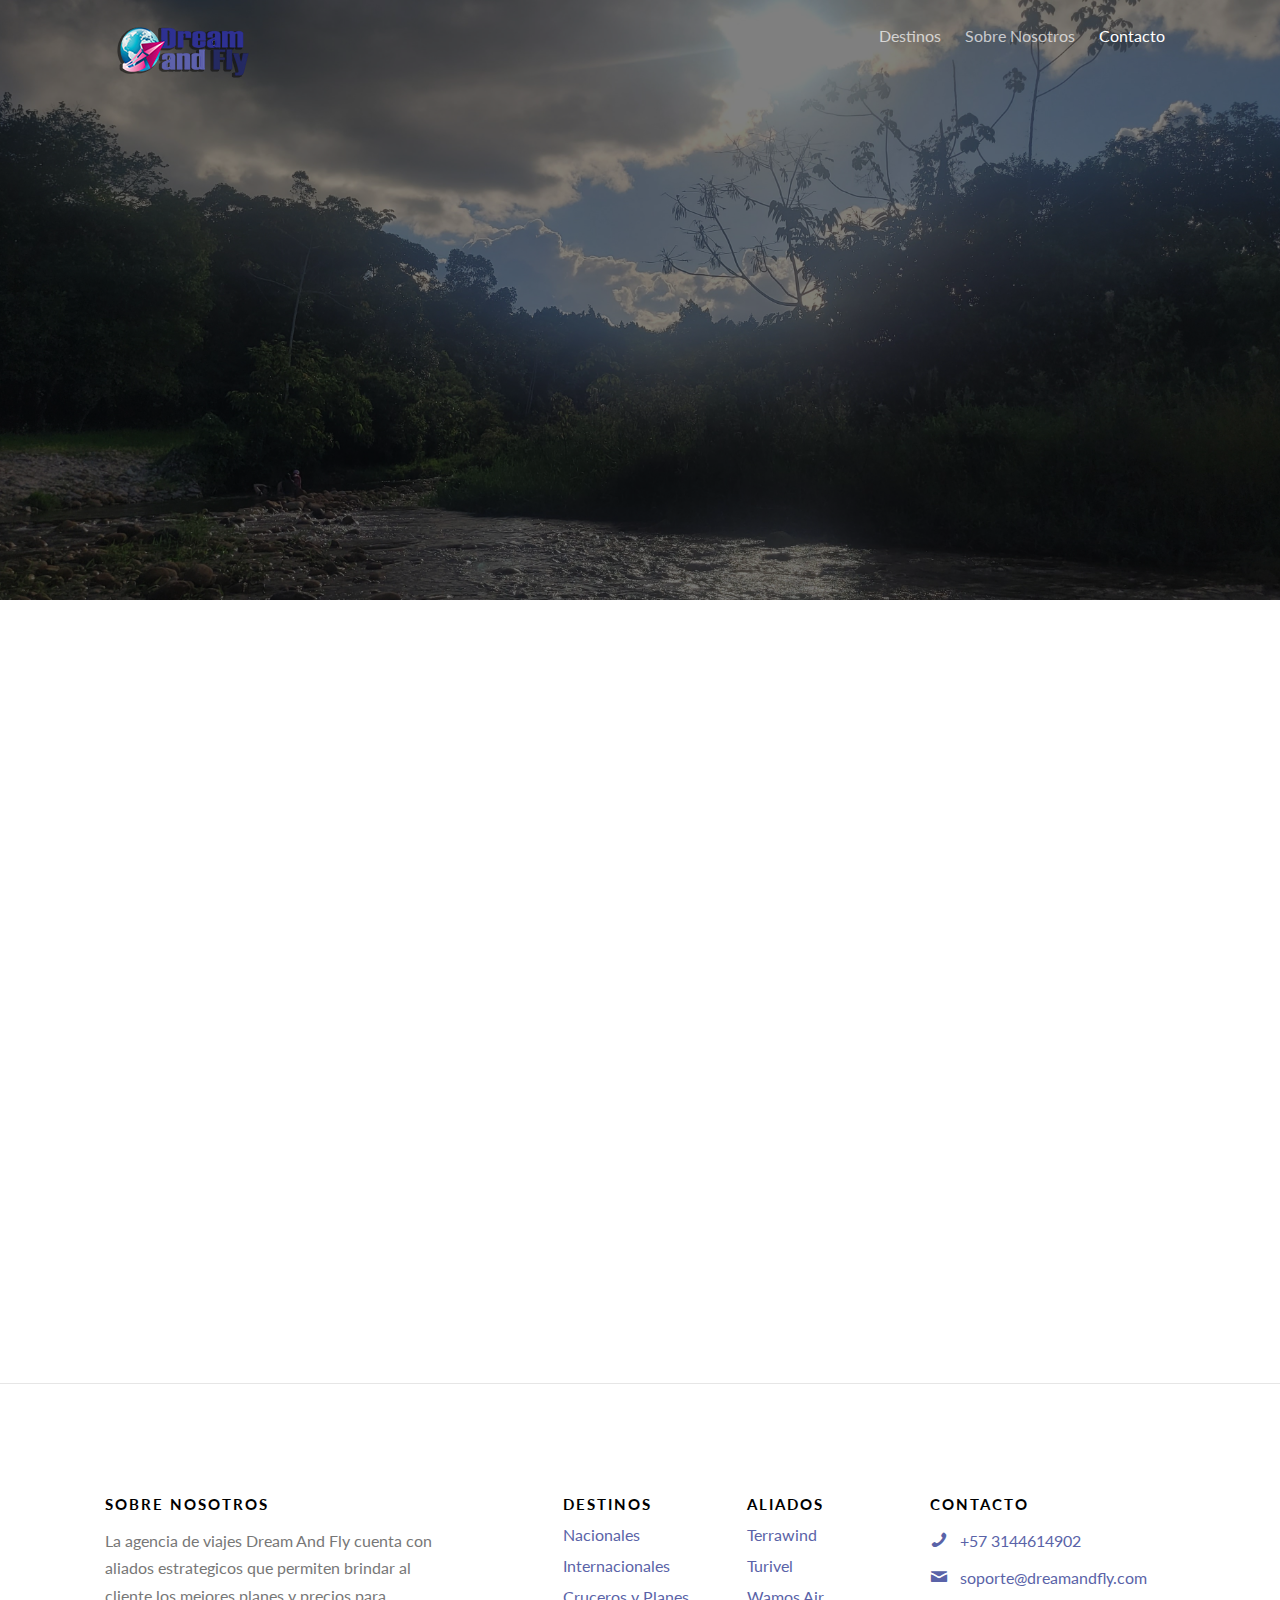
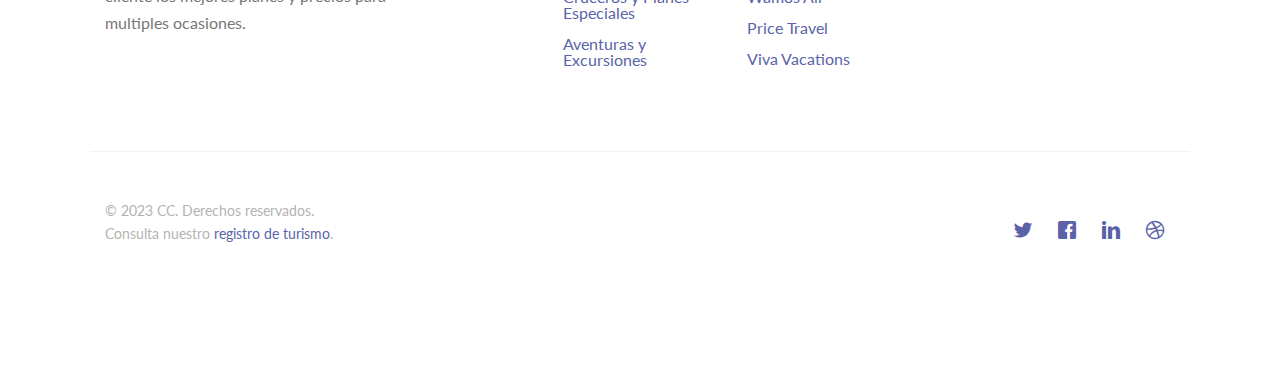
<file: contact.html>
<!DOCTYPE HTML>
<html>

<head>
	<meta charset="utf-8">
	<meta http-equiv="X-UA-Compatible" content="IE=edge">
	<title>Dream And Fly &mdash; Contactanos</title>
	<meta name="viewport" content="width=device-width, initial-scale=1">
	<meta name="description" content="Formulario de contacto Dream And Fly" />
	<meta name="keywords"
		content="contacto, agencia de viajes, viajes, cruceros, tour, fly, nacionales, internacionales, promociones viajes, viajeros, aventura" />
	<meta name="author" content="Dream and Fly" />

	<!-- Facebook and Twitter integration -->
	<meta property="og:title" content="" />
	<meta property="og:image" content="" />
	<meta property="og:url" content="" />
	<meta property="og:site_name" content="" />
	<meta property="og:description" content="" />
	<meta name="twitter:title" content="" />
	<meta name="twitter:image" content="" />
	<meta name="twitter:url" content="" />
	<meta name="twitter:card" content="" />

	<link href="https://fonts.googleapis.com/css?family=Lato:300,400,700" rel="stylesheet">

	<!-- Animate.css -->
	<link rel="stylesheet" href="css/animate.css">
	<!-- Icomoon Icon Fonts-->
	<link rel="stylesheet" href="css/icomoon.css">
	<!-- Themify Icons-->
	<link rel="stylesheet" href="css/themify-icons.css">
	<!-- Bootstrap  -->
	<link rel="stylesheet" href="css/bootstrap.css">

	<!-- Magnific Popup -->
	<link rel="stylesheet" href="css/magnific-popup.css">

	<!-- Magnific Popup -->
	<link rel="stylesheet" href="css/bootstrap-datepicker.min.css">

	<!-- Owl Carousel  -->
	<link rel="stylesheet" href="css/owl.carousel.min.css">
	<link rel="stylesheet" href="css/owl.theme.default.min.css">

	<!-- Theme style  -->
	<link rel="stylesheet" href="css/style.css">

	<!-- Modernizr JS -->
	<script src="js/modernizr-2.6.2.min.js"></script>
	<!-- FOR IE9 below -->
	<!--[if lt IE 9]>
	<script src="js/respond.min.js"></script>
	<![endif]-->

</head>

<body>

	<div class="gtco-loader"></div>

	<div id="page">


		<!-- <div class="page-inner"> -->
		<nav class="gtco-nav" role="navigation">
			<div class="gtco-container">

				<div class="row">
					<div class="col-sm-4 col-xs-12">
						<div id="gtco-logo"><a href="index.html"><img class="header-logo" src="images/logo.png"></a>
						</div>
					</div>
					<div class="col-xs-8 text-right menu-1">
						<ul>
							<li class="has-dropdown">
								<a href="destination.html">Destinos</a>
								<ul class="dropdown">
									<li><a href="national.html">Nacionales</a></li>
									<li><a href="international.html">Internacionales</a></li>
									<li><a href="cruise.html">Cruceros y Planes Especiales</a></li>
									<li><a href="adventure.html">Aventura y Excursiones</a></li>
								</ul>
							</li>
							<li><a href="about.html">Sobre Nosotros</a></li>
							<li class="active"><a href="contact.html">Contacto</a></li>
						</ul>
					</div>
				</div>

			</div>
		</nav>

		<header id="gtco-header" class="gtco-cover gtco-cover-sm" role="banner"
			style="background-image: url(images/header/contactbanner.jpg)">
			<div class="overlay"></div>
			<div class="gtco-container">
				<div class="row">
					<div class="col-md-12 col-md-offset-0 text-left">
						<div class="row row-mt-15em">

							<div class="col-md-7 mt-text animate-box" data-animate-effect="fadeInUp">
								<span class="intro-text-small">Estamos para ayudarte</span>
								<h1>Ponte en Contacto</h1>
							</div>

						</div>

					</div>
				</div>
			</div>
		</header>


		<div class="gtco-section border-bottom">
			<div class="gtco-container">
				<div class="row">
					<div class="col-md-12">
						<div class="col-md-6 animate-box">
							<h3>Formulario de Contacto</h3>
							<form action="https://formsubmit.co/cesar.acb98@gmail.com" method="POST">
								<!-- Honeypot -->
								<input type="text" name="_honey" style="display: none;">
								<!-- Disable Captcha -->
								<input type="hidden" name="_captcha" value="false">


								<div class="row form-group">
									<div class="col-md-12">
										<label class="sr-only" for="name">Nombre</label>
										<input type="text" id="name" class="form-control" placeholder="Tu nombre"
											name="Nombre">
									</div>

								</div>

								<div class="row form-group">
									<div class="col-md-12">
										<label class="sr-only" for="email">Correo</label>
										<input type="email" id="email" class="form-control"
											placeholder="Tu direccion de correo" name="Correo" required>
									</div>
								</div>

								<div class="row form-group">
									<div class="col-md-12">
										<label class="sr-only" for="subject">Asunto</label>
										<input type="text" id="subject" class="form-control"
											placeholder="Asunto del mensaje" name="Asunto" required>
									</div>
								</div>

								<div class="row form-group">
									<div class="col-md-12">
										<label class="sr-only" for="message">Mensaje</label>
										<textarea name="message" id="message" cols="30" rows="10" class="form-control"
											placeholder="Escribenos algo!" name="Mensaje" required></textarea>
									</div>
								</div>
								<div class="form-group">
									<input type="submit" value="Enviar Mensaje" class="btn btn-primary">
								</div>

							</form>
						</div>
						<div class="col-md-5 col-md-push-1 animate-box">

							<div class="gtco-contact-info">
								<h3>Informacion de Contacto</h3>
								<ul>
									<li class="address">Avenida Norte 47 A40, <br> CC Centro Norte Local 20 - Tunja</li>
									<li class="phone"><a href="tel://1234567920">+57 3144614902</a></li>
									<li class="email"><a href="mailto:info@yoursite.com">soporte@dreamandfly.com</a>
									</li>
								</ul>
							</div>


						</div>
					</div>
				</div>
			</div>
		</div>

		<footer id="gtco-footer" role="contentinfo">
			<div class="gtco-container">
				<div class="row row-p	b-md">

					<div class="col-md-4">
						<div class="gtco-widget">
							<h3>Sobre Nosotros</h3>
							<p>La agencia de viajes Dream And Fly cuenta con aliados estrategicos que permiten brindar
								al cliente los mejores planes y precios para multiples ocasiones.</p>
						</div>
					</div>

					<div class="col-md-2 col-md-push-1">
						<div class="gtco-widget">
							<h3>Destinos</h3>
							<ul class="gtco-footer-links">
								<li><a href="national.html">Nacionales</a></li>
								<li><a href="international.html">Internacionales</a></li>
								<li><a href="cruise.html">Cruceros y Planes Especiales</a></li>
								<li><a href="adventure.html">Aventuras y Excursiones</a></li>
							</ul>
						</div>
					</div>

					<div class="col-md-2 col-md-push-1">
						<div class="gtco-widget">
							<h3>Aliados</h3>
							<ul class="gtco-footer-links">
								<li><a href="#">Terrawind</a></li>
								<li><a href="#">Turivel</a></li>
								<li><a href="#">Wamos Air</a></li>
								<li><a href="#">Price Travel</a></li>
								<li><a href="#">Viva Vacations</a></li>
							</ul>
						</div>
					</div>

					<div class="col-md-3 col-md-push-1">
						<div class="gtco-widget">
							<h3>Contacto</h3>
							<ul class="gtco-quick-contact">
								<li><a href="#"><i class="icon-phone"></i> +57 3144614902</a></li>
								<li><a href="#"><i class="icon-mail2"></i> soporte@dreamandfly.com</a></li>
							</ul>
						</div>
					</div>

				</div>

				<div class="row copyright">
					<div class="col-md-12">
						<p class="pull-left">
							<small class="block">&copy; 2023 CC. Derechos reservados.</small>
							<small class="block">Consulta nuestro <a
									href="https://rnt.confecamaras.co/ver-detalle/38/601445/establecimientos"
									target="_blank">registro de turismo</a>.
						</p>
						<p class="pull-right">
						<ul class="gtco-social-icons pull-right">
							<li><a href="#"><i class="icon-twitter"></i></a></li>
							<li><a href="#"><i class="icon-facebook"></i></a></li>
							<li><a href="#"><i class="icon-linkedin"></i></a></li>
							<li><a href="#"><i class="icon-dribbble"></i></a></li>
						</ul>
						</p>
					</div>
				</div>

			</div>
		</footer>
		<!-- </div> -->

	</div>

	<div class="gototop js-top">
		<a href="#" class="js-gotop"><i class="icon-arrow-up"></i></a>
	</div>

	<!-- jQuery -->
	<script src="js/jquery.min.js"></script>
	<!-- jQuery Easing -->
	<script src="js/jquery.easing.1.3.js"></script>
	<!-- Bootstrap -->
	<script src="js/bootstrap.min.js"></script>
	<!-- Waypoints -->
	<script src="js/jquery.waypoints.min.js"></script>
	<!-- Carousel -->
	<script src="js/owl.carousel.min.js"></script>
	<!-- countTo -->
	<script src="js/jquery.countTo.js"></script>

	<!-- Stellar Parallax -->
	<script src="js/jquery.stellar.min.js"></script>

	<!-- Magnific Popup -->
	<script src="js/jquery.magnific-popup.min.js"></script>
	<script src="js/magnific-popup-options.js"></script>

	<!-- Datepicker -->
	<script src="js/bootstrap-datepicker.min.js"></script>


	<!-- Main -->
	<script src="js/main.js"></script>

</body>

</html>
</file>
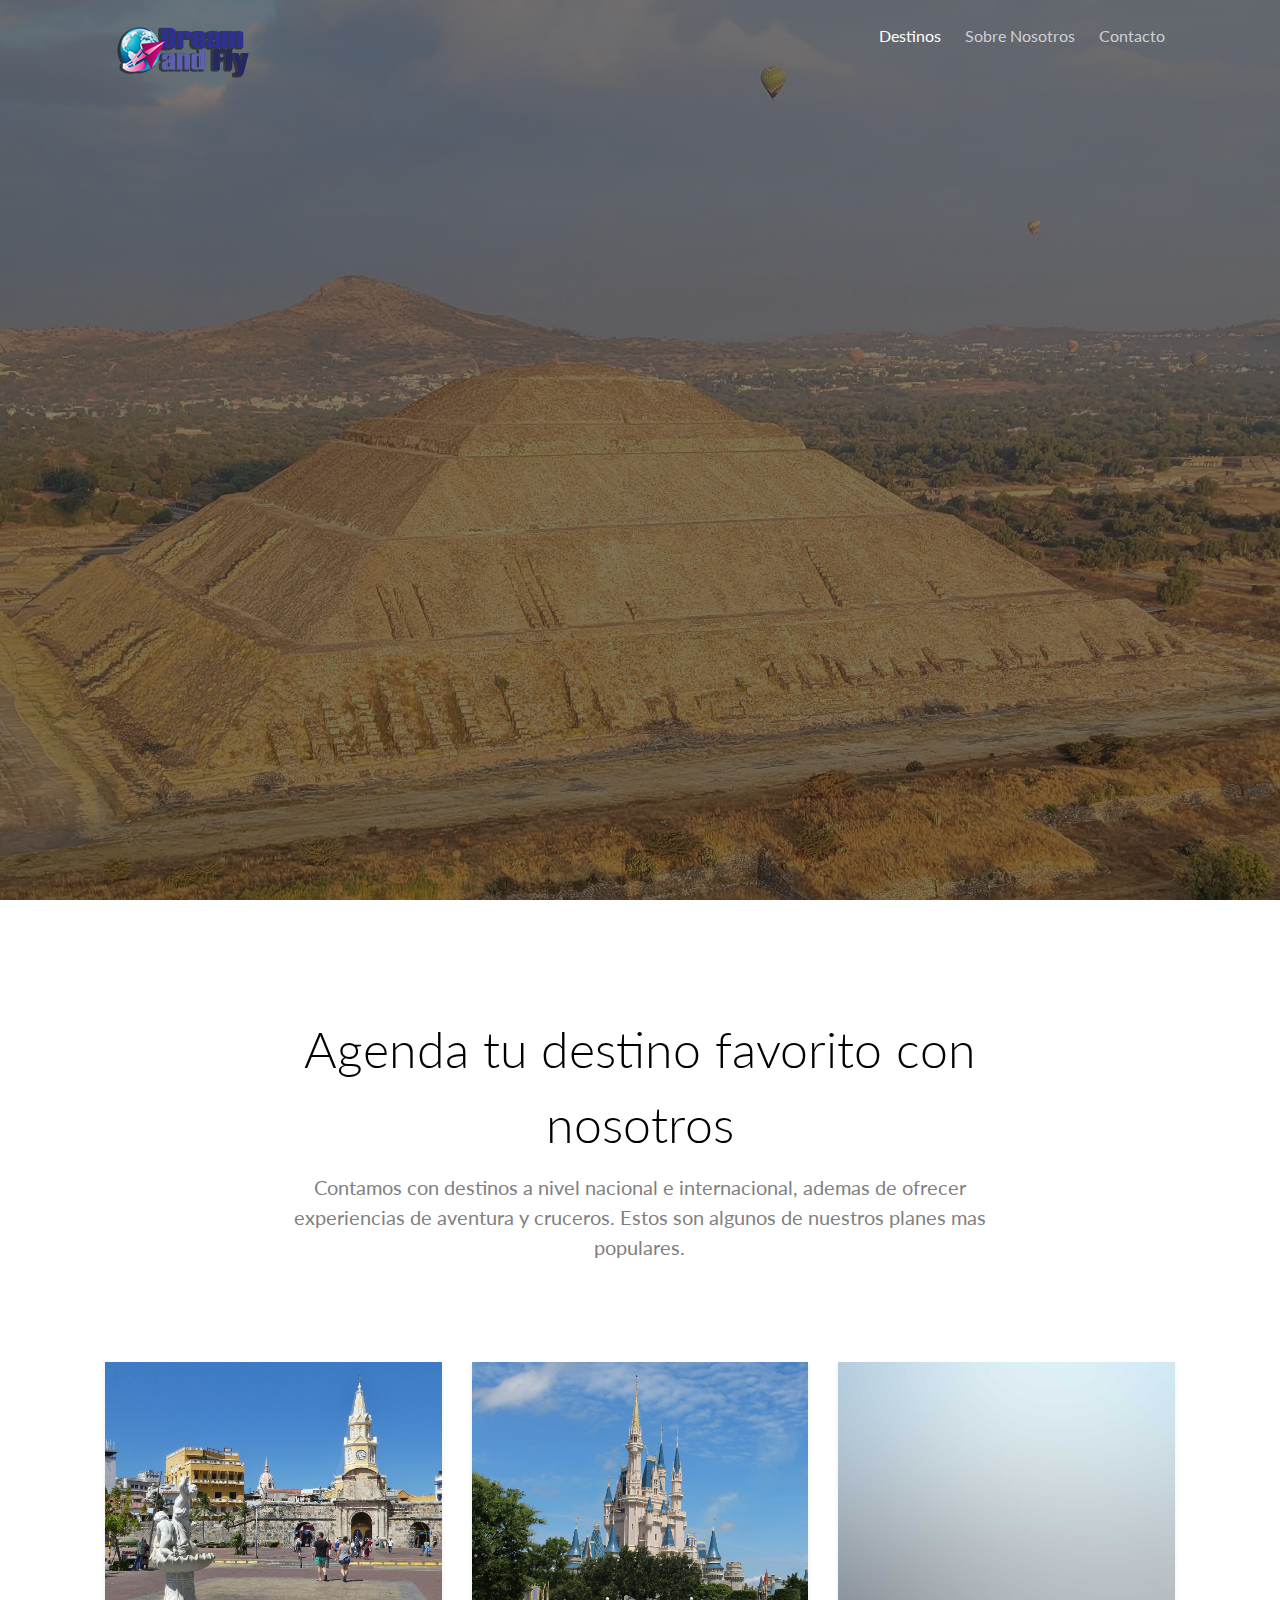
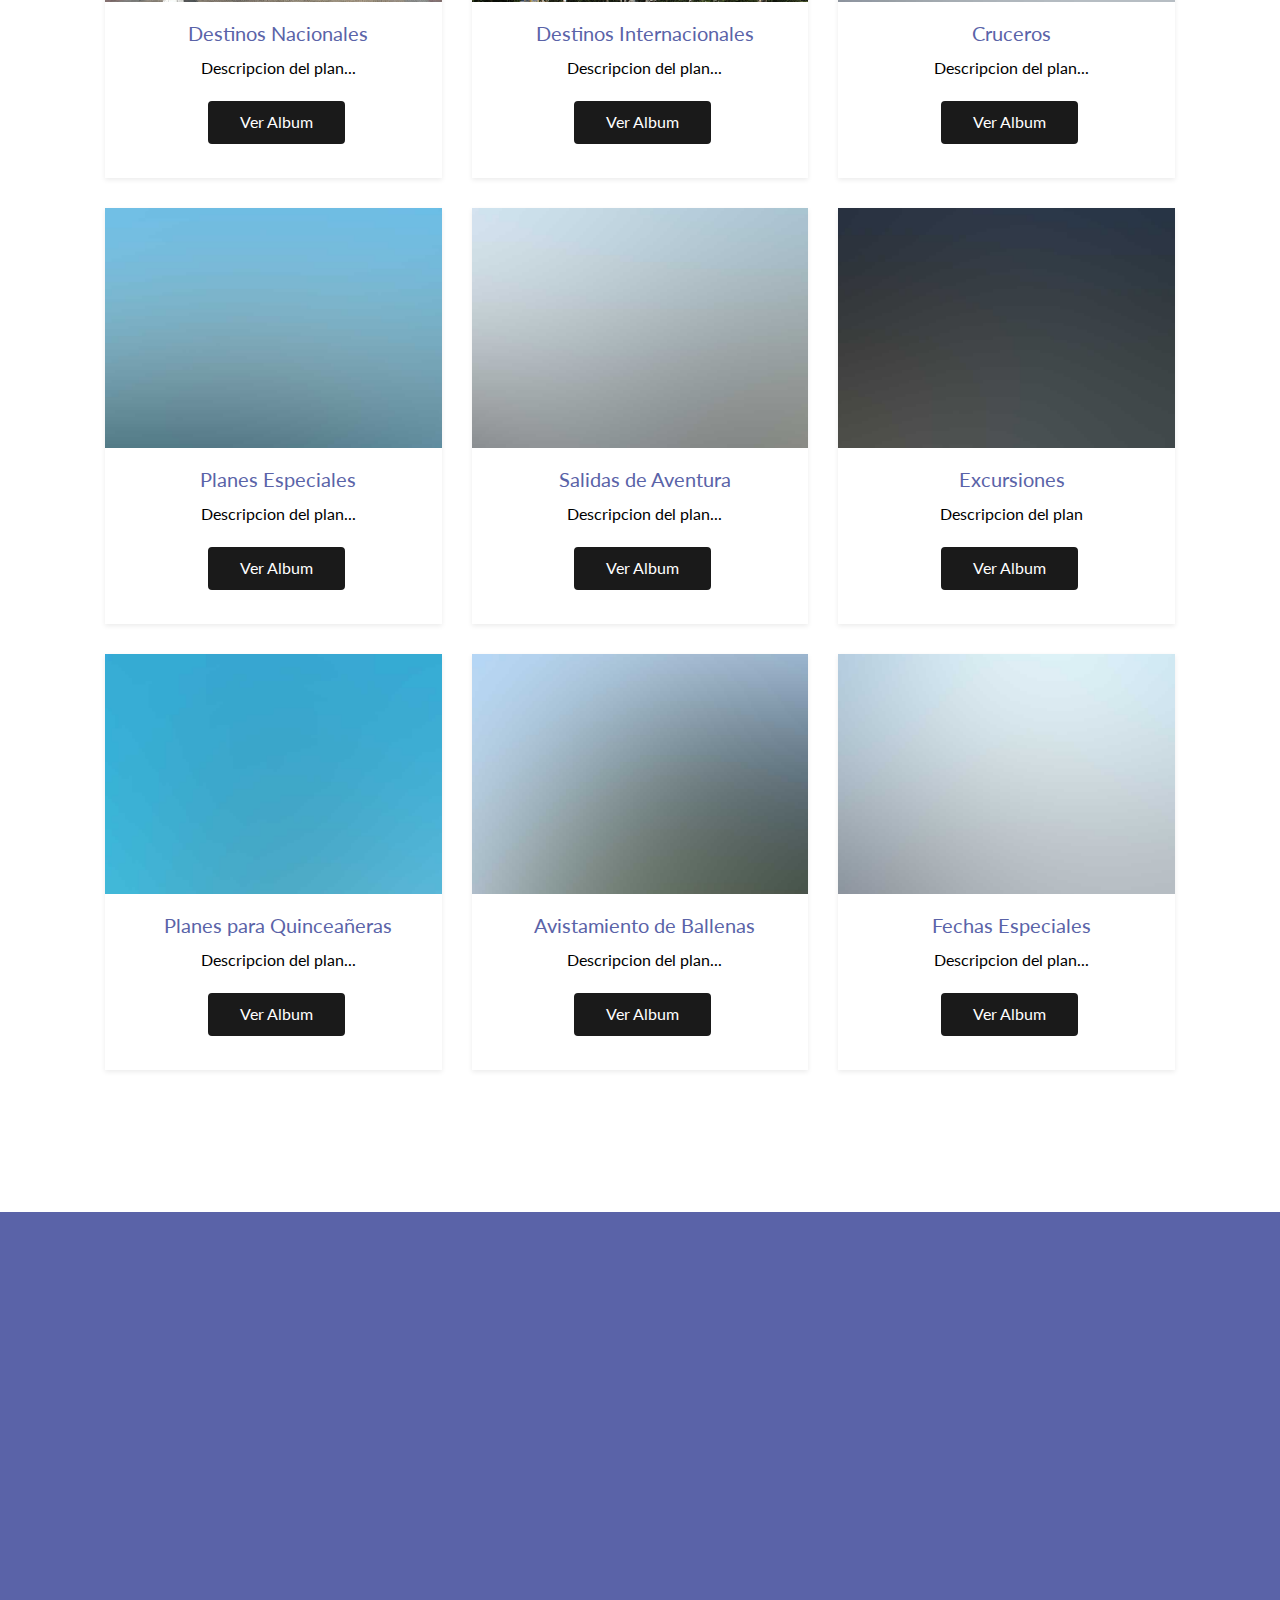
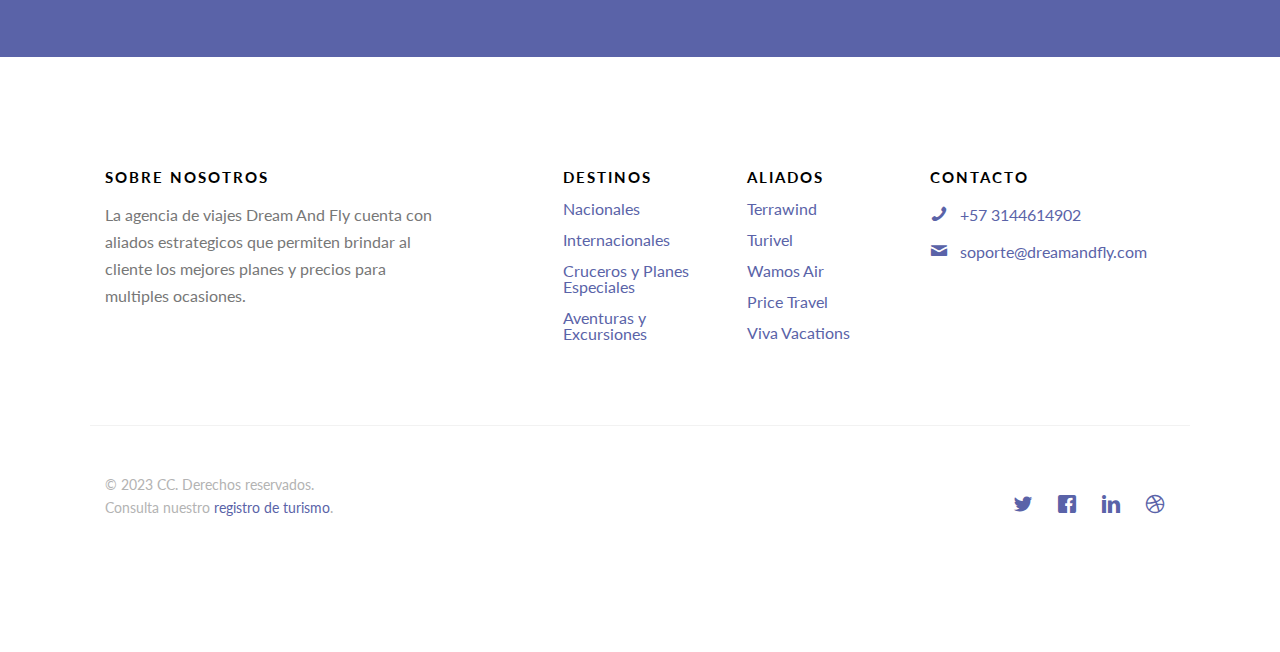
<file: destination.html>
<!DOCTYPE HTML>
<html>

<head>
	<meta charset="utf-8">
	<meta http-equiv="X-UA-Compatible" content="IE=edge">
	<title>Dream And Fly &mdash; Destinos</title>
	<meta name="viewport" content="width=device-width, initial-scale=1">
	<meta name="description" content="Destinos Dream And Fly" />
	<meta name="keywords"
		content="destinos, viajes, agencia, dream, turismo, internacional, nacional, cruceros, excursion, aventura" />
	<meta name="author" content="Dream And Fly" />

	<!-- Facebook and Twitter integration -->
	<meta property="og:title" content="" />
	<meta property="og:image" content="" />
	<meta property="og:url" content="" />
	<meta property="og:site_name" content="" />
	<meta property="og:description" content="" />
	<meta name="twitter:title" content="" />
	<meta name="twitter:image" content="" />
	<meta name="twitter:url" content="" />
	<meta name="twitter:card" content="" />

	<link href="https://fonts.googleapis.com/css?family=Lato:300,400,700" rel="stylesheet">

	<!-- Animate.css -->
	<link rel="stylesheet" href="css/animate.css">
	<!-- Icomoon Icon Fonts-->
	<link rel="stylesheet" href="css/icomoon.css">
	<!-- Themify Icons-->
	<link rel="stylesheet" href="css/themify-icons.css">
	<!-- Bootstrap  -->
	<link rel="stylesheet" href="css/bootstrap.css">

	<!-- Magnific Popup -->
	<link rel="stylesheet" href="css/magnific-popup.css">

	<!-- Magnific Popup -->
	<link rel="stylesheet" href="css/bootstrap-datepicker.min.css">

	<!-- Owl Carousel  -->
	<link rel="stylesheet" href="css/owl.carousel.min.css">
	<link rel="stylesheet" href="css/owl.theme.default.min.css">

	<!-- Theme style  -->
	<link rel="stylesheet" href="css/style.css">

	<!-- Modernizr JS -->
	<script src="js/modernizr-2.6.2.min.js"></script>
	<!-- FOR IE9 below -->
	<!--[if lt IE 9]>
	<script src="js/respond.min.js"></script>
	<![endif]-->

</head>

<body>

	<div class="gtco-loader"></div>

	<div id="page">


		<!-- <div class="page-inner"> -->
		<nav class="gtco-nav" role="navigation">
			<div class="gtco-container">

				<div class="row">
					<div class="col-sm-4 col-xs-12">
						<div id="gtco-logo"><a href="index.html"><img class="header-logo" src="images/logo.png"></a>
						</div>
					</div>
					<div class="col-xs-8 text-right menu-1">
						<ul>
							<li class="has-dropdown active">
								<a href="destination.html">Destinos</a>
								<ul class="dropdown">
									<li><a href="national.html">Nacionales</a></li>
									<li><a href="international.html">Internacionales</a></li>
									<li><a href="cruise.html">Cruceros y Planes Especiales</a></li>
									<li><a href="adventure.html">Aventura y Excursiones</a></li>
								</ul>
							</li>
							<li><a href="about.html">Sobre Nosotros</a></li>
							<li><a href="contact.html">Contacto</a></li>
						</ul>
					</div>
				</div>

			</div>
		</nav>

		<header id="gtco-header" class="gtco-cover gtco-cover-md" role="banner"
			style="background-image: url(images/header/destinationbanner.jpg)">
			<div class="overlay"></div>
			<div class="gtco-container">
				<div class="row">
					<div class="col-md-12 col-md-offset-0 text-left">


						<div class="row row-mt-15em">
							<div class="col-md-7 mt-text animate-box" data-animate-effect="fadeInUp">
								<h1>Destinos y Planes</h1>
							</div>
							<div class="col-md-4 col-md-push-1 animate-box" data-animate-effect="fadeInRight">
								<div class="form-wrap">
									<div class="tab">

										<div class="tab-content">
											<div class="tab-content-inner active" data-content="signup">
												<h3>Agenda tu viaje con nosotros</h3>
												<form action="https://formsubmit.co/cesar.acb98@gmail.com"
													method="POST">
													<!-- Honeypot -->
													<input type="text" name="_honey" style="display: none;">
													<!-- Disable Captcha -->
													<input type="hidden" name="_captcha" value="false">


													<div class="row form-group">
														<div class="col-md-12">
															<label for="fullname">Nombre</label>
															<input type="text" id="fullname" class="form-control"
																name="Nombre">
														</div>
													</div>
													<div class="row form-group">
														<div class="col-md-12">
															<label for="email">Correo</label>
															<input type="email" id="email" class="form-control"
																name="Correo" required>
														</div>
													</div>
													<div class="row form-group">
														<div class="col-md-12">
															<label for="activities">Destinos</label>
															<select name="Destino" id="activities" class="form-control">
																<option value="Nacionales">Nacionales</option>
																<option value="Internacionales">Internacionales</option>
																<option value="Cruceros">Cruceros</option>
																<option value="Planes Quinceañeras">Planes Quinceañeras
																</option>
																<option value="Salidas de Aventura">
																	Salidas de Aventura
																</option>
																<option value="Excursiones">Excursiones</option>
																<option value="Avistamiento de Ballenas">Avistamiento de
																	Ballenas</option>
																<option value="Fechas Especiales">Fechas Especiales
																</option>
															</select>
														</div>
													</div>

													<div class="row form-group">
														<div class="col-md-12">
															<label for="date-start">Fecha</label>
															<input type="text" id="date-start" class="form-control"
																name="Fecha">
														</div>
													</div>

													<div class="row form-group">
														<div class="col-md-12">
															<input type="submit" class="btn btn-primary btn-block"
																value="Enviar">
														</div>
													</div>
												</form>
											</div>


										</div>
									</div>
								</div>
							</div>
						</div>


					</div>
				</div>
			</div>
		</header>

		<div class="gtco-section">
			<div class="gtco-container">
				<div class="row">
					<div class="col-md-8 col-md-offset-2 text-center gtco-heading">
						<h2>Agenda tu destino favorito con nosotros</h2>
						<p>Contamos con destinos a nivel nacional e internacional, ademas de ofrecer experiencias de
							aventura y cruceros. Estos son algunos de nuestros planes mas populares.</p>
					</div>
				</div>

				<div class="row">

					<div class="col-lg-4 col-md-4 col-sm-6">
						<a href="images/main/cartagena.jpg" class="fh5co-card-item image-popup">
							<figure>
								<div class="overlay"><i class="ti-plus"></i></div>
								<img src="images/main/card/cartagena.jpg" alt="Image" class="img-responsive">
							</figure>
							<div class="fh5co-text">
								<h2>Destinos Nacionales</h2>
								<p>Descripcion del plan...</p>
								<p><span class="btn btn-primary">Ver Album</span></p>
							</div>
						</a>
					</div>
					<div class="col-lg-4 col-md-4 col-sm-6">
						<a href="images/main/florida.jpg" class="fh5co-card-item image-popup">
							<figure>
								<div class="overlay"><i class="ti-plus"></i></div>
								<img src="images/main/card/florida.jpg" alt="Image" class="img-responsive">
							</figure>
							<div class="fh5co-text">
								<h2>Destinos Internacionales</h2>
								<p>Descripcion del plan...</p>
								<p><span class="btn btn-primary">Ver Album</span></p>
							</div>
						</a>
					</div>
					<div class="col-lg-4 col-md-4 col-sm-6">
						<a href="images/img_3.jpg" class="fh5co-card-item image-popup">
							<figure>
								<div class="overlay"><i class="ti-plus"></i></div>
								<img src="images/img_3.jpg" alt="Image" class="img-responsive">
							</figure>
							<div class="fh5co-text">
								<h2>Cruceros</h2>
								<p>Descripcion del plan...</p>
								<p><span class="btn btn-primary">Ver Album</span></p>
							</div>
						</a>
					</div>


					<div class="col-lg-4 col-md-4 col-sm-6">
						<a href="images/img_4.jpg" class="fh5co-card-item image-popup">
							<figure>
								<div class="overlay"><i class="ti-plus"></i></div>
								<img src="images/img_4.jpg" alt="Image" class="img-responsive">
							</figure>
							<div class="fh5co-text">
								<h2>Planes Especiales</h2>
								<p>Descripcion del plan...</p>
								<p><span class="btn btn-primary">Ver Album</span></p>
							</div>
						</a>
					</div>

					<div class="col-lg-4 col-md-4 col-sm-6">
						<a href="images/img_5.jpg" class="fh5co-card-item image-popup">
							<figure>
								<div class="overlay"><i class="ti-plus"></i></div>
								<img src="images/img_5.jpg" alt="Image" class="img-responsive">
							</figure>
							<div class="fh5co-text">
								<h2>Salidas de Aventura</h2>
								<p>Descripcion del plan...</p>
								<p><span class="btn btn-primary">Ver Album</span></p>
							</div>
						</a>
					</div>

					<div class="col-lg-4 col-md-4 col-sm-6">
						<a href="images/img_6.jpg" class="fh5co-card-item image-popup">
							<figure>
								<div class="overlay"><i class="ti-plus"></i></div>
								<img src="images/img_6.jpg" alt="Image" class="img-responsive">
							</figure>
							<div class="fh5co-text">
								<h2>Excursiones</h2>
								<p>Descripcion del plan</p>
								<p><span class="btn btn-primary">Ver Album</span></p>
							</div>
						</a>
					</div>


					<div class="col-lg-4 col-md-4 col-sm-6">
						<a href="images/img_1.jpg" class="fh5co-card-item image-popup">
							<figure>
								<div class="overlay"><i class="ti-plus"></i></div>
								<img src="images/img_1.jpg" alt="Image" class="img-responsive">
							</figure>
							<div class="fh5co-text">
								<h2>Planes para Quinceañeras</h2>
								<p>Descripcion del plan...</p>
								<p><span class="btn btn-primary">Ver Album</span></p>
							</div>
						</a>
					</div>
					<div class="col-lg-4 col-md-4 col-sm-6">
						<a href="images/img_2.jpg" class="fh5co-card-item image-popup">
							<figure>
								<div class="overlay"><i class="ti-plus"></i></div>
								<img src="images/img_2.jpg" alt="Image" class="img-responsive">
							</figure>
							<div class="fh5co-text">
								<h2>Avistamiento de Ballenas</h2>
								<p>Descripcion del plan...</p>
								<p><span class="btn btn-primary">Ver Album</span></p>
							</div>
						</a>
					</div>
					<div class="col-lg-4 col-md-4 col-sm-6">
						<a href="images/img_3.jpg" class="fh5co-card-item image-popup">
							<figure>
								<div class="overlay"><i class="ti-plus"></i></div>
								<img src="images/img_3.jpg" alt="Image" class="img-responsive">
							</figure>
							<div class="fh5co-text">
								<h2>Fechas Especiales</h2>
								<p>Descripcion del plan...</p>
								<p><span class="btn btn-primary">Ver Album</span></p>
							</div>
						</a>
					</div>


				</div>

			</div>
		</div>
	</div>



	<div id="gtco-subscribe">
		<div class="gtco-container">
			<div class="row animate-box">
				<div class="col-md-8 col-md-offset-2 text-center gtco-heading">
					<h2>Noticias</h2>
					<p>Se el primero en conocer nuestras promociones y nuevos destinos.</p>
				</div>
			</div>
			<div class="row animate-box">
				<div class="col-md-8 col-md-offset-2">
					<form class="form-inline">
						<div class="col-md-6 col-sm-6">
							<div class="form-group">
								<label for="email" class="sr-only">Correo</label>
								<input type="email" class="form-control" id="email" placeholder="Tu correo">
							</div>
						</div>
						<div class="col-md-6 col-sm-6">
							<button type="submit" class="btn btn-default btn-block">Suscribirme</button>
						</div>
					</form>
				</div>
			</div>
		</div>
	</div>

	<footer id="gtco-footer" role="contentinfo">
		<div class="gtco-container">
			<div class="row row-p	b-md">

				<div class="col-md-4">
					<div class="gtco-widget">
						<h3>Sobre Nosotros</h3>
						<p>La agencia de viajes Dream And Fly cuenta con aliados estrategicos que permiten brindar
							al cliente los mejores planes y precios para multiples ocasiones.</p>
					</div>
				</div>

				<div class="col-md-2 col-md-push-1">
					<div class="gtco-widget">
						<h3>Destinos</h3>
						<ul class="gtco-footer-links">
							<li><a href="national.html">Nacionales</a></li>
							<li><a href="international.html">Internacionales</a></li>
							<li><a href="cruise.html">Cruceros y Planes Especiales</a></li>
							<li><a href="adventure.html">Aventuras y Excursiones</a></li>
						</ul>
					</div>
				</div>

				<div class="col-md-2 col-md-push-1">
					<div class="gtco-widget">
						<h3>Aliados</h3>
						<ul class="gtco-footer-links">
							<li><a href="#">Terrawind</a></li>
							<li><a href="#">Turivel</a></li>
							<li><a href="#">Wamos Air</a></li>
							<li><a href="#">Price Travel</a></li>
							<li><a href="#">Viva Vacations</a></li>
						</ul>
					</div>
				</div>

				<div class="col-md-3 col-md-push-1">
					<div class="gtco-widget">
						<h3>Contacto</h3>
						<ul class="gtco-quick-contact">
							<li><a href="#"><i class="icon-phone"></i> +57 3144614902</a></li>
							<li><a href="#"><i class="icon-mail2"></i> soporte@dreamandfly.com</a></li>
						</ul>
					</div>
				</div>

			</div>

			<div class="row copyright">
				<div class="col-md-12">
					<p class="pull-left">
						<small class="block">&copy; 2023 CC. Derechos reservados.</small>
						<small class="block">Consulta nuestro <a
								href="https://rnt.confecamaras.co/ver-detalle/38/601445/establecimientos"
								target="_blank">registro de turismo</a>.
					</p>
					<p class="pull-right">
					<ul class="gtco-social-icons pull-right">
						<li><a href="#"><i class="icon-twitter"></i></a></li>
						<li><a href="#"><i class="icon-facebook"></i></a></li>
						<li><a href="#"><i class="icon-linkedin"></i></a></li>
						<li><a href="#"><i class="icon-dribbble"></i></a></li>
					</ul>
					</p>
				</div>
			</div>

		</div>
	</footer>
	<!-- </div> -->

	</div>

	<div class="gototop js-top">
		<a href="#" class="js-gotop"><i class="icon-arrow-up"></i></a>
	</div>

	<!-- jQuery -->
	<script src="js/jquery.min.js"></script>
	<!-- jQuery Easing -->
	<script src="js/jquery.easing.1.3.js"></script>
	<!-- Bootstrap -->
	<script src="js/bootstrap.min.js"></script>
	<!-- Waypoints -->
	<script src="js/jquery.waypoints.min.js"></script>
	<!-- Carousel -->
	<script src="js/owl.carousel.min.js"></script>
	<!-- countTo -->
	<script src="js/jquery.countTo.js"></script>

	<!-- Stellar Parallax -->
	<script src="js/jquery.stellar.min.js"></script>

	<!-- Magnific Popup -->
	<script src="js/jquery.magnific-popup.min.js"></script>
	<script src="js/magnific-popup-options.js"></script>

	<!-- Datepicker -->
	<script src="js/bootstrap-datepicker.min.js"></script>


	<!-- Main -->
	<script src="js/main.js"></script>

</body>

</html>
</file>
<file: css/icomoon.css>
@font-face {
  font-family: 'icomoon';
  src:  url('../fonts/icomoon/icomoon.eot?6iuir');
  src:  url('../fonts/icomoon/icomoon.eot?6iuir#iefix') format('embedded-opentype'),
    url('../fonts/icomoon/icomoon.ttf?6iuir') format('truetype'),
    url('../fonts/icomoon/icomoon.woff?6iuir') format('woff'),
    url('../fonts/icomoon/icomoon.svg?6iuir#icomoon') format('svg');
  font-weight: normal;
  font-style: normal;
}

[class^="icon-"], [class*=" icon-"] {
  /* use !important to prevent issues with browser extensions that change fonts */
  font-family: 'icomoon' !important;
  speak: none;
  font-style: normal;
  font-weight: normal;
  font-variant: normal;
  text-transform: none;
  line-height: 1;

  /* Better Font Rendering =========== */
  -webkit-font-smoothing: antialiased;
  -moz-osx-font-smoothing: grayscale;
}

.icon-eye:before {
  content: "\e000";
}
.icon-paper-clip:before {
  content: "\e001";
}
.icon-mail:before {
  content: "\e002";
}
.icon-toggle:before {
  content: "\e003";
}
.icon-layout:before {
  content: "\e004";
}
.icon-link:before {
  content: "\e005";
}
.icon-bell:before {
  content: "\e006";
}
.icon-lock:before {
  content: "\e007";
}
.icon-unlock:before {
  content: "\e008";
}
.icon-ribbon:before {
  content: "\e009";
}
.icon-image:before {
  content: "\e010";
}
.icon-signal:before {
  content: "\e011";
}
.icon-target:before {
  content: "\e012";
}
.icon-clipboard:before {
  content: "\e013";
}
.icon-clock:before {
  content: "\e014";
}
.icon-watch:before {
  content: "\e015";
}
.icon-air-play:before {
  content: "\e016";
}
.icon-camera:before {
  content: "\e017";
}
.icon-video:before {
  content: "\e018";
}
.icon-disc:before {
  content: "\e019";
}
.icon-printer:before {
  content: "\e020";
}
.icon-monitor:before {
  content: "\e021";
}
.icon-server:before {
  content: "\e022";
}
.icon-cog:before {
  content: "\e023";
}
.icon-heart:before {
  content: "\e024";
}
.icon-paragraph:before {
  content: "\e025";
}
.icon-align-justify:before {
  content: "\e026";
}
.icon-align-left:before {
  content: "\e027";
}
.icon-align-center:before {
  content: "\e028";
}
.icon-align-right:before {
  content: "\e029";
}
.icon-book:before {
  content: "\e030";
}
.icon-layers:before {
  content: "\e031";
}
.icon-stack:before {
  content: "\e032";
}
.icon-stack-2:before {
  content: "\e033";
}
.icon-paper:before {
  content: "\e034";
}
.icon-paper-stack:before {
  content: "\e035";
}
.icon-search:before {
  content: "\e036";
}
.icon-zoom-in:before {
  content: "\e037";
}
.icon-zoom-out:before {
  content: "\e038";
}
.icon-reply:before {
  content: "\e039";
}
.icon-circle-plus:before {
  content: "\e040";
}
.icon-circle-minus:before {
  content: "\e041";
}
.icon-circle-check:before {
  content: "\e042";
}
.icon-circle-cross:before {
  content: "\e043";
}
.icon-square-plus:before {
  content: "\e044";
}
.icon-square-minus:before {
  content: "\e045";
}
.icon-square-check:before {
  content: "\e046";
}
.icon-square-cross:before {
  content: "\e047";
}
.icon-microphone:before {
  content: "\e048";
}
.icon-record:before {
  content: "\e049";
}
.icon-skip-back:before {
  content: "\e050";
}
.icon-rewind:before {
  content: "\e051";
}
.icon-play:before {
  content: "\e052";
}
.icon-pause:before {
  content: "\e053";
}
.icon-stop:before {
  content: "\e054";
}
.icon-fast-forward:before {
  content: "\e055";
}
.icon-skip-forward:before {
  content: "\e056";
}
.icon-shuffle:before {
  content: "\e057";
}
.icon-repeat:before {
  content: "\e058";
}
.icon-folder:before {
  content: "\e059";
}
.icon-umbrella:before {
  content: "\e060";
}
.icon-moon:before {
  content: "\e061";
}
.icon-thermometer:before {
  content: "\e062";
}
.icon-drop:before {
  content: "\e063";
}
.icon-sun:before {
  content: "\e064";
}
.icon-cloud:before {
  content: "\e065";
}
.icon-cloud-upload:before {
  content: "\e066";
}
.icon-cloud-download:before {
  content: "\e067";
}
.icon-upload:before {
  content: "\e068";
}
.icon-download:before {
  content: "\e069";
}
.icon-location:before {
  content: "\e070";
}
.icon-location-2:before {
  content: "\e071";
}
.icon-map:before {
  content: "\e072";
}
.icon-battery:before {
  content: "\e073";
}
.icon-head:before {
  content: "\e074";
}
.icon-briefcase:before {
  content: "\e075";
}
.icon-speech-bubble:before {
  content: "\e076";
}
.icon-anchor:before {
  content: "\e077";
}
.icon-globe:before {
  content: "\e078";
}
.icon-box:before {
  content: "\e079";
}
.icon-reload:before {
  content: "\e080";
}
.icon-share:before {
  content: "\e081";
}
.icon-marquee:before {
  content: "\e082";
}
.icon-marquee-plus:before {
  content: "\e083";
}
.icon-marquee-minus:before {
  content: "\e084";
}
.icon-tag:before {
  content: "\e085";
}
.icon-power:before {
  content: "\e086";
}
.icon-command:before {
  content: "\e087";
}
.icon-alt:before {
  content: "\e088";
}
.icon-esc:before {
  content: "\e089";
}
.icon-bar-graph:before {
  content: "\e090";
}
.icon-bar-graph-2:before {
  content: "\e091";
}
.icon-pie-graph:before {
  content: "\e092";
}
.icon-star:before {
  content: "\e093";
}
.icon-arrow-left:before {
  content: "\e094";
}
.icon-arrow-right:before {
  content: "\e095";
}
.icon-arrow-up:before {
  content: "\e096";
}
.icon-arrow-down:before {
  content: "\e097";
}
.icon-volume:before {
  content: "\e098";
}
.icon-mute:before {
  content: "\e099";
}
.icon-content-right:before {
  content: "\e100";
}
.icon-content-left:before {
  content: "\e101";
}
.icon-grid:before {
  content: "\e102";
}
.icon-grid-2:before {
  content: "\e103";
}
.icon-columns:before {
  content: "\e104";
}
.icon-loader:before {
  content: "\e105";
}
.icon-bag:before {
  content: "\e106";
}
.icon-ban:before {
  content: "\e107";
}
.icon-flag:before {
  content: "\e108";
}
.icon-trash:before {
  content: "\e109";
}
.icon-expand:before {
  content: "\e110";
}
.icon-contract:before {
  content: "\e111";
}
.icon-maximize:before {
  content: "\e112";
}
.icon-minimize:before {
  content: "\e113";
}
.icon-plus:before {
  content: "\e114";
}
.icon-minus:before {
  content: "\e115";
}
.icon-check:before {
  content: "\e116";
}
.icon-cross:before {
  content: "\e117";
}
.icon-move:before {
  content: "\e118";
}
.icon-delete:before {
  content: "\e119";
}
.icon-menu:before {
  content: "\e120";
}
.icon-archive:before {
  content: "\e121";
}
.icon-inbox:before {
  content: "\e122";
}
.icon-outbox:before {
  content: "\e123";
}
.icon-file:before {
  content: "\e124";
}
.icon-file-add:before {
  content: "\e125";
}
.icon-file-subtract:before {
  content: "\e126";
}
.icon-help:before {
  content: "\e127";
}
.icon-open:before {
  content: "\e128";
}
.icon-ellipsis:before {
  content: "\e129";
}
.icon-add-to-list:before {
  content: "\e900";
}
.icon-classic-computer:before {
  content: "\e901";
}
.icon-controller-fast-backward:before {
  content: "\e902";
}
.icon-creative-commons-attribution:before {
  content: "\e903";
}
.icon-creative-commons-noderivs:before {
  content: "\e904";
}
.icon-creative-commons-noncommercial-eu:before {
  content: "\e905";
}
.icon-creative-commons-noncommercial-us:before {
  content: "\e906";
}
.icon-creative-commons-public-domain:before {
  content: "\e907";
}
.icon-creative-commons-remix:before {
  content: "\e908";
}
.icon-creative-commons-share:before {
  content: "\e909";
}
.icon-creative-commons-sharealike:before {
  content: "\e90a";
}
.icon-creative-commons:before {
  content: "\e90b";
}
.icon-document-landscape:before {
  content: "\e90c";
}
.icon-remove-user:before {
  content: "\e90d";
}
.icon-warning:before {
  content: "\e90e";
}
.icon-arrow-bold-down:before {
  content: "\e90f";
}
.icon-arrow-bold-left:before {
  content: "\e910";
}
.icon-arrow-bold-right:before {
  content: "\e911";
}
.icon-arrow-bold-up:before {
  content: "\e912";
}
.icon-arrow-down2:before {
  content: "\e913";
}
.icon-arrow-left2:before {
  content: "\e914";
}
.icon-arrow-long-down:before {
  content: "\e915";
}
.icon-arrow-long-left:before {
  content: "\e916";
}
.icon-arrow-long-right:before {
  content: "\e917";
}
.icon-arrow-long-up:before {
  content: "\e918";
}
.icon-arrow-right2:before {
  content: "\e919";
}
.icon-arrow-up2:before {
  content: "\e91a";
}
.icon-arrow-with-circle-down:before {
  content: "\e91b";
}
.icon-arrow-with-circle-left:before {
  content: "\e91c";
}
.icon-arrow-with-circle-right:before {
  content: "\e91d";
}
.icon-arrow-with-circle-up:before {
  content: "\e91e";
}
.icon-bookmark:before {
  content: "\e91f";
}
.icon-bookmarks:before {
  content: "\e920";
}
.icon-chevron-down:before {
  content: "\e921";
}
.icon-chevron-left:before {
  content: "\e922";
}
.icon-chevron-right:before {
  content: "\e923";
}
.icon-chevron-small-down:before {
  content: "\e924";
}
.icon-chevron-small-left:before {
  content: "\e925";
}
.icon-chevron-small-right:before {
  content: "\e926";
}
.icon-chevron-small-up:before {
  content: "\e927";
}
.icon-chevron-thin-down:before {
  content: "\e928";
}
.icon-chevron-thin-left:before {
  content: "\e929";
}
.icon-chevron-thin-right:before {
  content: "\e92a";
}
.icon-chevron-thin-up:before {
  content: "\e92b";
}
.icon-chevron-up:before {
  content: "\e92c";
}
.icon-chevron-with-circle-down:before {
  content: "\e92d";
}
.icon-chevron-with-circle-left:before {
  content: "\e92e";
}
.icon-chevron-with-circle-right:before {
  content: "\e92f";
}
.icon-chevron-with-circle-up:before {
  content: "\e930";
}
.icon-cloud2:before {
  content: "\e931";
}
.icon-controller-fast-forward:before {
  content: "\e932";
}
.icon-controller-jump-to-start:before {
  content: "\e933";
}
.icon-controller-next:before {
  content: "\e934";
}
.icon-controller-paus:before {
  content: "\e935";
}
.icon-controller-play:before {
  content: "\e936";
}
.icon-controller-record:before {
  content: "\e937";
}
.icon-controller-stop:before {
  content: "\e938";
}
.icon-controller-volume:before {
  content: "\e939";
}
.icon-dot-single:before {
  content: "\e93a";
}
.icon-dots-three-horizontal:before {
  content: "\e93b";
}
.icon-dots-three-vertical:before {
  content: "\e93c";
}
.icon-dots-two-horizontal:before {
  content: "\e93d";
}
.icon-dots-two-vertical:before {
  content: "\e93e";
}
.icon-download2:before {
  content: "\e93f";
}
.icon-emoji-flirt:before {
  content: "\e940";
}
.icon-flow-branch:before {
  content: "\e941";
}
.icon-flow-cascade:before {
  content: "\e942";
}
.icon-flow-line:before {
  content: "\e943";
}
.icon-flow-parallel:before {
  content: "\e944";
}
.icon-flow-tree:before {
  content: "\e945";
}
.icon-install:before {
  content: "\e946";
}
.icon-layers2:before {
  content: "\e947";
}
.icon-open-book:before {
  content: "\e948";
}
.icon-resize-100:before {
  content: "\e949";
}
.icon-resize-full-screen:before {
  content: "\e94a";
}
.icon-save:before {
  content: "\e94b";
}
.icon-select-arrows:before {
  content: "\e94c";
}
.icon-sound-mute:before {
  content: "\e94d";
}
.icon-sound:before {
  content: "\e94e";
}
.icon-trash2:before {
  content: "\e94f";
}
.icon-triangle-down:before {
  content: "\e950";
}
.icon-triangle-left:before {
  content: "\e951";
}
.icon-triangle-right:before {
  content: "\e952";
}
.icon-triangle-up:before {
  content: "\e953";
}
.icon-uninstall:before {
  content: "\e954";
}
.icon-upload-to-cloud:before {
  content: "\e955";
}
.icon-upload2:before {
  content: "\e956";
}
.icon-add-user:before {
  content: "\e957";
}
.icon-address:before {
  content: "\e958";
}
.icon-adjust:before {
  content: "\e959";
}
.icon-air:before {
  content: "\e95a";
}
.icon-aircraft-landing:before {
  content: "\e95b";
}
.icon-aircraft-take-off:before {
  content: "\e95c";
}
.icon-aircraft:before {
  content: "\e95d";
}
.icon-align-bottom:before {
  content: "\e95e";
}
.icon-align-horizontal-middle:before {
  content: "\e95f";
}
.icon-align-left2:before {
  content: "\e960";
}
.icon-align-right2:before {
  content: "\e961";
}
.icon-align-top:before {
  content: "\e962";
}
.icon-align-vertical-middle:before {
  content: "\e963";
}
.icon-archive2:before {
  content: "\e964";
}
.icon-area-graph:before {
  content: "\e965";
}
.icon-attachment:before {
  content: "\e966";
}
.icon-awareness-ribbon:before {
  content: "\e967";
}
.icon-back-in-time:before {
  content: "\e968";
}
.icon-back:before {
  content: "\e969";
}
.icon-bar-graph2:before {
  content: "\e96a";
}
.icon-battery2:before {
  content: "\e96b";
}
.icon-beamed-note:before {
  content: "\e96c";
}
.icon-bell2:before {
  content: "\e96d";
}
.icon-blackboard:before {
  content: "\e96e";
}
.icon-block:before {
  content: "\e96f";
}
.icon-book2:before {
  content: "\e970";
}
.icon-bowl:before {
  content: "\e971";
}
.icon-box2:before {
  content: "\e972";
}
.icon-briefcase2:before {
  content: "\e973";
}
.icon-browser:before {
  content: "\e974";
}
.icon-brush:before {
  content: "\e975";
}
.icon-bucket:before {
  content: "\e976";
}
.icon-cake:before {
  content: "\e977";
}
.icon-calculator:before {
  content: "\e978";
}
.icon-calendar:before {
  content: "\e979";
}
.icon-camera2:before {
  content: "\e97a";
}
.icon-ccw:before {
  content: "\e97b";
}
.icon-chat:before {
  content: "\e97c";
}
.icon-check2:before {
  content: "\e97d";
}
.icon-circle-with-cross:before {
  content: "\e97e";
}
.icon-circle-with-minus:before {
  content: "\e97f";
}
.icon-circle-with-plus:before {
  content: "\e980";
}
.icon-circle:before {
  content: "\e981";
}
.icon-circular-graph:before {
  content: "\e982";
}
.icon-clapperboard:before {
  content: "\e983";
}
.icon-clipboard2:before {
  content: "\e984";
}
.icon-clock2:before {
  content: "\e985";
}
.icon-code:before {
  content: "\e986";
}
.icon-cog2:before {
  content: "\e987";
}
.icon-colours:before {
  content: "\e988";
}
.icon-compass:before {
  content: "\e989";
}
.icon-copy:before {
  content: "\e98a";
}
.icon-credit-card:before {
  content: "\e98b";
}
.icon-credit:before {
  content: "\e98c";
}
.icon-cross2:before {
  content: "\e98d";
}
.icon-cup:before {
  content: "\e98e";
}
.icon-cw:before {
  content: "\e98f";
}
.icon-cycle:before {
  content: "\e990";
}
.icon-database:before {
  content: "\e991";
}
.icon-dial-pad:before {
  content: "\e992";
}
.icon-direction:before {
  content: "\e993";
}
.icon-document:before {
  content: "\e994";
}
.icon-documents:before {
  content: "\e995";
}
.icon-drink:before {
  content: "\e996";
}
.icon-drive:before {
  content: "\e997";
}
.icon-drop2:before {
  content: "\e998";
}
.icon-edit:before {
  content: "\e999";
}
.icon-email:before {
  content: "\e99a";
}
.icon-emoji-happy:before {
  content: "\e99b";
}
.icon-emoji-neutral:before {
  content: "\e99c";
}
.icon-emoji-sad:before {
  content: "\e99d";
}
.icon-erase:before {
  content: "\e99e";
}
.icon-eraser:before {
  content: "\e99f";
}
.icon-export:before {
  content: "\e9a0";
}
.icon-eye2:before {
  content: "\e9a1";
}
.icon-feather:before {
  content: "\e9a2";
}
.icon-flag2:before {
  content: "\e9a3";
}
.icon-flash:before {
  content: "\e9a4";
}
.icon-flashlight:before {
  content: "\e9a5";
}
.icon-flat-brush:before {
  content: "\e9a6";
}
.icon-folder-images:before {
  content: "\e9a7";
}
.icon-folder-music:before {
  content: "\e9a8";
}
.icon-folder-video:before {
  content: "\e9a9";
}
.icon-folder2:before {
  content: "\e9aa";
}
.icon-forward:before {
  content: "\e9ab";
}
.icon-funnel:before {
  content: "\e9ac";
}
.icon-game-controller:before {
  content: "\e9ad";
}
.icon-gauge:before {
  content: "\e9ae";
}
.icon-globe2:before {
  content: "\e9af";
}
.icon-graduation-cap:before {
  content: "\e9b0";
}
.icon-grid2:before {
  content: "\e9b1";
}
.icon-hair-cross:before {
  content: "\e9b2";
}
.icon-hand:before {
  content: "\e9b3";
}
.icon-heart-outlined:before {
  content: "\e9b4";
}
.icon-heart2:before {
  content: "\e9b5";
}
.icon-help-with-circle:before {
  content: "\e9b6";
}
.icon-help2:before {
  content: "\e9b7";
}
.icon-home:before {
  content: "\e9b8";
}
.icon-hour-glass:before {
  content: "\e9b9";
}
.icon-image-inverted:before {
  content: "\e9ba";
}
.icon-image2:before {
  content: "\e9bb";
}
.icon-images:before {
  content: "\e9bc";
}
.icon-inbox2:before {
  content: "\e9bd";
}
.icon-infinity:before {
  content: "\e9be";
}
.icon-info-with-circle:before {
  content: "\e9bf";
}
.icon-info:before {
  content: "\e9c0";
}
.icon-key:before {
  content: "\e9c1";
}
.icon-keyboard:before {
  content: "\e9c2";
}
.icon-lab-flask:before {
  content: "\e9c3";
}
.icon-landline:before {
  content: "\e9c4";
}
.icon-language:before {
  content: "\e9c5";
}
.icon-laptop:before {
  content: "\e9c6";
}
.icon-leaf:before {
  content: "\e9c7";
}
.icon-level-down:before {
  content: "\e9c8";
}
.icon-level-up:before {
  content: "\e9c9";
}
.icon-lifebuoy:before {
  content: "\e9ca";
}
.icon-light-bulb:before {
  content: "\e9cb";
}
.icon-light-down:before {
  content: "\e9cc";
}
.icon-light-up:before {
  content: "\e9cd";
}
.icon-line-graph:before {
  content: "\e9ce";
}
.icon-link2:before {
  content: "\e9cf";
}
.icon-list:before {
  content: "\e9d0";
}
.icon-location-pin:before {
  content: "\e9d1";
}
.icon-location2:before {
  content: "\e9d2";
}
.icon-lock-open:before {
  content: "\e9d3";
}
.icon-lock2:before {
  content: "\e9d4";
}
.icon-log-out:before {
  content: "\e9d5";
}
.icon-login:before {
  content: "\e9d6";
}
.icon-loop:before {
  content: "\e9d7";
}
.icon-magnet:before {
  content: "\e9d8";
}
.icon-magnifying-glass:before {
  content: "\e9d9";
}
.icon-mail2:before {
  content: "\e9da";
}
.icon-man:before {
  content: "\e9db";
}
.icon-map2:before {
  content: "\e9dc";
}
.icon-mask:before {
  content: "\e9dd";
}
.icon-medal:before {
  content: "\e9de";
}
.icon-megaphone:before {
  content: "\e9df";
}
.icon-menu2:before {
  content: "\e9e0";
}
.icon-message:before {
  content: "\e9e1";
}
.icon-mic:before {
  content: "\e9e2";
}
.icon-minus2:before {
  content: "\e9e3";
}
.icon-mobile:before {
  content: "\e9e4";
}
.icon-modern-mic:before {
  content: "\e9e5";
}
.icon-moon2:before {
  content: "\e9e6";
}
.icon-mouse:before {
  content: "\e9e7";
}
.icon-music:before {
  content: "\e9e8";
}
.icon-network:before {
  content: "\e9e9";
}
.icon-new-message:before {
  content: "\e9ea";
}
.icon-new:before {
  content: "\e9eb";
}
.icon-news:before {
  content: "\e9ec";
}
.icon-note:before {
  content: "\e9ed";
}
.icon-notification:before {
  content: "\e9ee";
}
.icon-old-mobile:before {
  content: "\e9ef";
}
.icon-old-phone:before {
  content: "\e9f0";
}
.icon-palette:before {
  content: "\e9f1";
}
.icon-paper-plane:before {
  content: "\e9f2";
}
.icon-pencil:before {
  content: "\e9f3";
}
.icon-phone:before {
  content: "\e9f4";
}
.icon-pie-chart:before {
  content: "\e9f5";
}
.icon-pin:before {
  content: "\e9f6";
}
.icon-plus2:before {
  content: "\e9f7";
}
.icon-popup:before {
  content: "\e9f8";
}
.icon-power-plug:before {
  content: "\e9f9";
}
.icon-price-ribbon:before {
  content: "\e9fa";
}
.icon-price-tag:before {
  content: "\e9fb";
}
.icon-print:before {
  content: "\e9fc";
}
.icon-progress-empty:before {
  content: "\e9fd";
}
.icon-progress-full:before {
  content: "\e9fe";
}
.icon-progress-one:before {
  content: "\e9ff";
}
.icon-progress-two:before {
  content: "\ea00";
}
.icon-publish:before {
  content: "\ea01";
}
.icon-quote:before {
  content: "\ea02";
}
.icon-radio:before {
  content: "\ea03";
}
.icon-reply-all:before {
  content: "\ea04";
}
.icon-reply2:before {
  content: "\ea05";
}
.icon-retweet:before {
  content: "\ea06";
}
.icon-rocket:before {
  content: "\ea07";
}
.icon-round-brush:before {
  content: "\ea08";
}
.icon-rss:before {
  content: "\ea09";
}
.icon-ruler:before {
  content: "\ea0a";
}
.icon-scissors:before {
  content: "\ea0b";
}
.icon-share-alternitive:before {
  content: "\ea0c";
}
.icon-share2:before {
  content: "\ea0d";
}
.icon-shareable:before {
  content: "\ea0e";
}
.icon-shield:before {
  content: "\ea0f";
}
.icon-shop:before {
  content: "\ea10";
}
.icon-shopping-bag:before {
  content: "\ea11";
}
.icon-shopping-basket:before {
  content: "\ea12";
}
.icon-shopping-cart:before {
  content: "\ea13";
}
.icon-shuffle2:before {
  content: "\ea14";
}
.icon-signal2:before {
  content: "\ea15";
}
.icon-sound-mix:before {
  content: "\ea16";
}
.icon-sports-club:before {
  content: "\ea17";
}
.icon-spreadsheet:before {
  content: "\ea18";
}
.icon-squared-cross:before {
  content: "\ea19";
}
.icon-squared-minus:before {
  content: "\ea1a";
}
.icon-squared-plus:before {
  content: "\ea1b";
}
.icon-star-outlined:before {
  content: "\ea1c";
}
.icon-star2:before {
  content: "\ea1d";
}
.icon-stopwatch:before {
  content: "\ea1e";
}
.icon-suitcase:before {
  content: "\ea1f";
}
.icon-swap:before {
  content: "\ea20";
}
.icon-sweden:before {
  content: "\ea21";
}
.icon-switch:before {
  content: "\ea22";
}
.icon-tablet:before {
  content: "\ea23";
}
.icon-tag2:before {
  content: "\ea24";
}
.icon-text-document-inverted:before {
  content: "\ea25";
}
.icon-text-document:before {
  content: "\ea26";
}
.icon-text:before {
  content: "\ea27";
}
.icon-thermometer2:before {
  content: "\ea28";
}
.icon-thumbs-down:before {
  content: "\ea29";
}
.icon-thumbs-up:before {
  content: "\ea2a";
}
.icon-thunder-cloud:before {
  content: "\ea2b";
}
.icon-ticket:before {
  content: "\ea2c";
}
.icon-time-slot:before {
  content: "\ea2d";
}
.icon-tools:before {
  content: "\ea2e";
}
.icon-traffic-cone:before {
  content: "\ea2f";
}
.icon-tree:before {
  content: "\ea30";
}
.icon-trophy:before {
  content: "\ea31";
}
.icon-tv:before {
  content: "\ea32";
}
.icon-typing:before {
  content: "\ea33";
}
.icon-unread:before {
  content: "\ea34";
}
.icon-untag:before {
  content: "\ea35";
}
.icon-user:before {
  content: "\ea36";
}
.icon-users:before {
  content: "\ea37";
}
.icon-v-card:before {
  content: "\ea38";
}
.icon-video2:before {
  content: "\ea39";
}
.icon-vinyl:before {
  content: "\ea3a";
}
.icon-voicemail:before {
  content: "\ea3b";
}
.icon-wallet:before {
  content: "\ea3c";
}
.icon-water:before {
  content: "\ea3d";
}
.icon-px-with-circle:before {
  content: "\ea3e";
}
.icon-px:before {
  content: "\ea3f";
}
.icon-basecamp:before {
  content: "\ea40";
}
.icon-behance:before {
  content: "\ea41";
}
.icon-creative-cloud:before {
  content: "\ea42";
}
.icon-dropbox:before {
  content: "\ea43";
}
.icon-evernote:before {
  content: "\ea44";
}
.icon-flattr:before {
  content: "\ea45";
}
.icon-foursquare:before {
  content: "\ea46";
}
.icon-google-drive:before {
  content: "\ea47";
}
.icon-google-hangouts:before {
  content: "\ea48";
}
.icon-grooveshark:before {
  content: "\ea49";
}
.icon-icloud:before {
  content: "\ea4a";
}
.icon-mixi:before {
  content: "\ea4b";
}
.icon-onedrive:before {
  content: "\ea4c";
}
.icon-paypal:before {
  content: "\ea4d";
}
.icon-picasa:before {
  content: "\ea4e";
}
.icon-qq:before {
  content: "\ea4f";
}
.icon-rdio-with-circle:before {
  content: "\ea50";
}
.icon-renren:before {
  content: "\ea51";
}
.icon-scribd:before {
  content: "\ea52";
}
.icon-sina-weibo:before {
  content: "\ea53";
}
.icon-skype-with-circle:before {
  content: "\ea54";
}
.icon-skype:before {
  content: "\ea55";
}
.icon-slideshare:before {
  content: "\ea56";
}
.icon-smashing:before {
  content: "\ea57";
}
.icon-soundcloud:before {
  content: "\ea58";
}
.icon-spotify-with-circle:before {
  content: "\ea59";
}
.icon-spotify:before {
  content: "\ea5a";
}
.icon-swarm:before {
  content: "\ea5b";
}
.icon-vine-with-circle:before {
  content: "\ea5c";
}
.icon-vine:before {
  content: "\ea5d";
}
.icon-vk-alternitive:before {
  content: "\ea5e";
}
.icon-vk-with-circle:before {
  content: "\ea5f";
}
.icon-vk:before {
  content: "\ea60";
}
.icon-xing-with-circle:before {
  content: "\ea61";
}
.icon-xing:before {
  content: "\ea62";
}
.icon-yelp:before {
  content: "\ea63";
}
.icon-dribbble-with-circle:before {
  content: "\ea64";
}
.icon-dribbble:before {
  content: "\ea65";
}
.icon-facebook-with-circle:before {
  content: "\ea66";
}
.icon-facebook:before {
  content: "\ea67";
}
.icon-flickr-with-circle:before {
  content: "\ea68";
}
.icon-flickr:before {
  content: "\ea69";
}
.icon-github-with-circle:before {
  content: "\ea6a";
}
.icon-github:before {
  content: "\ea6b";
}
.icon-google-with-circle:before {
  content: "\ea6c";
}
.icon-google:before {
  content: "\ea6d";
}
.icon-instagram-with-circle:before {
  content: "\ea6e";
}
.icon-instagram:before {
  content: "\ea6f";
}
.icon-lastfm-with-circle:before {
  content: "\ea70";
}
.icon-lastfm:before {
  content: "\ea71";
}
.icon-linkedin-with-circle:before {
  content: "\ea72";
}
.icon-linkedin:before {
  content: "\ea73";
}
.icon-pinterest-with-circle:before {
  content: "\ea74";
}
.icon-pinterest:before {
  content: "\ea75";
}
.icon-rdio:before {
  content: "\ea76";
}
.icon-stumbleupon-with-circle:before {
  content: "\ea77";
}
.icon-stumbleupon:before {
  content: "\ea78";
}
.icon-tumblr-with-circle:before {
  content: "\ea79";
}
.icon-tumblr:before {
  content: "\ea7a";
}
.icon-twitter-with-circle:before {
  content: "\ea7b";
}
.icon-twitter:before {
  content: "\ea7c";
}
.icon-vimeo-with-circle:before {
  content: "\ea7d";
}
.icon-vimeo:before {
  content: "\ea7e";
}
.icon-youtube-with-circle:before {
  content: "\ea7f";
}
.icon-youtube:before {
  content: "\ea80";
}
</file>
<file: css/themify-icons.css>
@font-face {
	font-family: 'themify';
	src:url('../fonts/themify-icons/themify.eot?-fvbane');
	src:url('../fonts/themify-icons/themify.eot?#iefix-fvbane') format('embedded-opentype'),
		url('../fonts/themify-icons/themify.woff?-fvbane') format('woff'),
		url('../fonts/themify-icons/themify.ttf?-fvbane') format('truetype'),
		url('../fonts/themify-icons/themify.svg?-fvbane#themify') format('svg');
	font-weight: normal;
	font-style: normal;
}

[class^="ti-"], [class*=" ti-"] {
	font-family: 'themify';
	speak: none;
	font-style: normal;
	font-weight: normal;
	font-variant: normal;
	text-transform: none;
	line-height: 1;

	/* Better Font Rendering =========== */
	-webkit-font-smoothing: antialiased;
	-moz-osx-font-smoothing: grayscale;
}

.ti-wand:before {
	content: "\e600";
}
.ti-volume:before {
	content: "\e601";
}
.ti-user:before {
	content: "\e602";
}
.ti-unlock:before {
	content: "\e603";
}
.ti-unlink:before {
	content: "\e604";
}
.ti-trash:before {
	content: "\e605";
}
.ti-thought:before {
	content: "\e606";
}
.ti-target:before {
	content: "\e607";
}
.ti-tag:before {
	content: "\e608";
}
.ti-tablet:before {
	content: "\e609";
}
.ti-star:before {
	content: "\e60a";
}
.ti-spray:before {
	content: "\e60b";
}
.ti-signal:before {
	content: "\e60c";
}
.ti-shopping-cart:before {
	content: "\e60d";
}
.ti-shopping-cart-full:before {
	content: "\e60e";
}
.ti-settings:before {
	content: "\e60f";
}
.ti-search:before {
	content: "\e610";
}
.ti-zoom-in:before {
	content: "\e611";
}
.ti-zoom-out:before {
	content: "\e612";
}
.ti-cut:before {
	content: "\e613";
}
.ti-ruler:before {
	content: "\e614";
}
.ti-ruler-pencil:before {
	content: "\e615";
}
.ti-ruler-alt:before {
	content: "\e616";
}
.ti-bookmark:before {
	content: "\e617";
}
.ti-bookmark-alt:before {
	content: "\e618";
}
.ti-reload:before {
	content: "\e619";
}
.ti-plus:before {
	content: "\e61a";
}
.ti-pin:before {
	content: "\e61b";
}
.ti-pencil:before {
	content: "\e61c";
}
.ti-pencil-alt:before {
	content: "\e61d";
}
.ti-paint-roller:before {
	content: "\e61e";
}
.ti-paint-bucket:before {
	content: "\e61f";
}
.ti-na:before {
	content: "\e620";
}
.ti-mobile:before {
	content: "\e621";
}
.ti-minus:before {
	content: "\e622";
}
.ti-medall:before {
	content: "\e623";
}
.ti-medall-alt:before {
	content: "\e624";
}
.ti-marker:before {
	content: "\e625";
}
.ti-marker-alt:before {
	content: "\e626";
}
.ti-arrow-up:before {
	content: "\e627";
}
.ti-arrow-right:before {
	content: "\e628";
}
.ti-arrow-left:before {
	content: "\e629";
}
.ti-arrow-down:before {
	content: "\e62a";
}
.ti-lock:before {
	content: "\e62b";
}
.ti-location-arrow:before {
	content: "\e62c";
}
.ti-link:before {
	content: "\e62d";
}
.ti-layout:before {
	content: "\e62e";
}
.ti-layers:before {
	content: "\e62f";
}
.ti-layers-alt:before {
	content: "\e630";
}
.ti-key:before {
	content: "\e631";
}
.ti-import:before {
	content: "\e632";
}
.ti-image:before {
	content: "\e633";
}
.ti-heart:before {
	content: "\e634";
}
.ti-heart-broken:before {
	content: "\e635";
}
.ti-hand-stop:before {
	content: "\e636";
}
.ti-hand-open:before {
	content: "\e637";
}
.ti-hand-drag:before {
	content: "\e638";
}
.ti-folder:before {
	content: "\e639";
}
.ti-flag:before {
	content: "\e63a";
}
.ti-flag-alt:before {
	content: "\e63b";
}
.ti-flag-alt-2:before {
	content: "\e63c";
}
.ti-eye:before {
	content: "\e63d";
}
.ti-export:before {
	content: "\e63e";
}
.ti-exchange-vertical:before {
	content: "\e63f";
}
.ti-desktop:before {
	content: "\e640";
}
.ti-cup:before {
	content: "\e641";
}
.ti-crown:before {
	content: "\e642";
}
.ti-comments:before {
	content: "\e643";
}
.ti-comment:before {
	content: "\e644";
}
.ti-comment-alt:before {
	content: "\e645";
}
.ti-close:before {
	content: "\e646";
}
.ti-clip:before {
	content: "\e647";
}
.ti-angle-up:before {
	content: "\e648";
}
.ti-angle-right:before {
	content: "\e649";
}
.ti-angle-left:before {
	content: "\e64a";
}
.ti-angle-down:before {
	content: "\e64b";
}
.ti-check:before {
	content: "\e64c";
}
.ti-check-box:before {
	content: "\e64d";
}
.ti-camera:before {
	content: "\e64e";
}
.ti-announcement:before {
	content: "\e64f";
}
.ti-brush:before {
	content: "\e650";
}
.ti-briefcase:before {
	content: "\e651";
}
.ti-bolt:before {
	content: "\e652";
}
.ti-bolt-alt:before {
	content: "\e653";
}
.ti-blackboard:before {
	content: "\e654";
}
.ti-bag:before {
	content: "\e655";
}
.ti-move:before {
	content: "\e656";
}
.ti-arrows-vertical:before {
	content: "\e657";
}
.ti-arrows-horizontal:before {
	content: "\e658";
}
.ti-fullscreen:before {
	content: "\e659";
}
.ti-arrow-top-right:before {
	content: "\e65a";
}
.ti-arrow-top-left:before {
	content: "\e65b";
}
.ti-arrow-circle-up:before {
	content: "\e65c";
}
.ti-arrow-circle-right:before {
	content: "\e65d";
}
.ti-arrow-circle-left:before {
	content: "\e65e";
}
.ti-arrow-circle-down:before {
	content: "\e65f";
}
.ti-angle-double-up:before {
	content: "\e660";
}
.ti-angle-double-right:before {
	content: "\e661";
}
.ti-angle-double-left:before {
	content: "\e662";
}
.ti-angle-double-down:before {
	content: "\e663";
}
.ti-zip:before {
	content: "\e664";
}
.ti-world:before {
	content: "\e665";
}
.ti-wheelchair:before {
	content: "\e666";
}
.ti-view-list:before {
	content: "\e667";
}
.ti-view-list-alt:before {
	content: "\e668";
}
.ti-view-grid:before {
	content: "\e669";
}
.ti-uppercase:before {
	content: "\e66a";
}
.ti-upload:before {
	content: "\e66b";
}
.ti-underline:before {
	content: "\e66c";
}
.ti-truck:before {
	content: "\e66d";
}
.ti-timer:before {
	content: "\e66e";
}
.ti-ticket:before {
	content: "\e66f";
}
.ti-thumb-up:before {
	content: "\e670";
}
.ti-thumb-down:before {
	content: "\e671";
}
.ti-text:before {
	content: "\e672";
}
.ti-stats-up:before {
	content: "\e673";
}
.ti-stats-down:before {
	content: "\e674";
}
.ti-split-v:before {
	content: "\e675";
}
.ti-split-h:before {
	content: "\e676";
}
.ti-smallcap:before {
	content: "\e677";
}
.ti-shine:before {
	content: "\e678";
}
.ti-shift-right:before {
	content: "\e679";
}
.ti-shift-left:before {
	content: "\e67a";
}
.ti-shield:before {
	content: "\e67b";
}
.ti-notepad:before {
	content: "\e67c";
}
.ti-server:before {
	content: "\e67d";
}
.ti-quote-right:before {
	content: "\e67e";
}
.ti-quote-left:before {
	content: "\e67f";
}
.ti-pulse:before {
	content: "\e680";
}
.ti-printer:before {
	content: "\e681";
}
.ti-power-off:before {
	content: "\e682";
}
.ti-plug:before {
	content: "\e683";
}
.ti-pie-chart:before {
	content: "\e684";
}
.ti-paragraph:before {
	content: "\e685";
}
.ti-panel:before {
	content: "\e686";
}
.ti-package:before {
	content: "\e687";
}
.ti-music:before {
	content: "\e688";
}
.ti-music-alt:before {
	content: "\e689";
}
.ti-mouse:before {
	content: "\e68a";
}
.ti-mouse-alt:before {
	content: "\e68b";
}
.ti-money:before {
	content: "\e68c";
}
.ti-microphone:before {
	content: "\e68d";
}
.ti-menu:before {
	content: "\e68e";
}
.ti-menu-alt:before {
	content: "\e68f";
}
.ti-map:before {
	content: "\e690";
}
.ti-map-alt:before {
	content: "\e691";
}
.ti-loop:before {
	content: "\e692";
}
.ti-location-pin:before {
	content: "\e693";
}
.ti-list:before {
	content: "\e694";
}
.ti-light-bulb:before {
	content: "\e695";
}
.ti-Italic:before {
	content: "\e696";
}
.ti-info:before {
	content: "\e697";
}
.ti-infinite:before {
	content: "\e698";
}
.ti-id-badge:before {
	content: "\e699";
}
.ti-hummer:before {
	content: "\e69a";
}
.ti-home:before {
	content: "\e69b";
}
.ti-help:before {
	content: "\e69c";
}
.ti-headphone:before {
	content: "\e69d";
}
.ti-harddrives:before {
	content: "\e69e";
}
.ti-harddrive:before {
	content: "\e69f";
}
.ti-gift:before {
	content: "\e6a0";
}
.ti-game:before {
	content: "\e6a1";
}
.ti-filter:before {
	content: "\e6a2";
}
.ti-files:before {
	content: "\e6a3";
}
.ti-file:before {
	content: "\e6a4";
}
.ti-eraser:before {
	content: "\e6a5";
}
.ti-envelope:before {
	content: "\e6a6";
}
.ti-download:before {
	content: "\e6a7";
}
.ti-direction:before {
	content: "\e6a8";
}
.ti-direction-alt:before {
	content: "\e6a9";
}
.ti-dashboard:before {
	content: "\e6aa";
}
.ti-control-stop:before {
	content: "\e6ab";
}
.ti-control-shuffle:before {
	content: "\e6ac";
}
.ti-control-play:before {
	content: "\e6ad";
}
.ti-control-pause:before {
	content: "\e6ae";
}
.ti-control-forward:before {
	content: "\e6af";
}
.ti-control-backward:before {
	content: "\e6b0";
}
.ti-cloud:before {
	content: "\e6b1";
}
.ti-cloud-up:before {
	content: "\e6b2";
}
.ti-cloud-down:before {
	content: "\e6b3";
}
.ti-clipboard:before {
	content: "\e6b4";
}
.ti-car:before {
	content: "\e6b5";
}
.ti-calendar:before {
	content: "\e6b6";
}
.ti-book:before {
	content: "\e6b7";
}
.ti-bell:before {
	content: "\e6b8";
}
.ti-basketball:before {
	content: "\e6b9";
}
.ti-bar-chart:before {
	content: "\e6ba";
}
.ti-bar-chart-alt:before {
	content: "\e6bb";
}
.ti-back-right:before {
	content: "\e6bc";
}
.ti-back-left:before {
	content: "\e6bd";
}
.ti-arrows-corner:before {
	content: "\e6be";
}
.ti-archive:before {
	content: "\e6bf";
}
.ti-anchor:before {
	content: "\e6c0";
}
.ti-align-right:before {
	content: "\e6c1";
}
.ti-align-left:before {
	content: "\e6c2";
}
.ti-align-justify:before {
	content: "\e6c3";
}
.ti-align-center:before {
	content: "\e6c4";
}
.ti-alert:before {
	content: "\e6c5";
}
.ti-alarm-clock:before {
	content: "\e6c6";
}
.ti-agenda:before {
	content: "\e6c7";
}
.ti-write:before {
	content: "\e6c8";
}
.ti-window:before {
	content: "\e6c9";
}
.ti-widgetized:before {
	content: "\e6ca";
}
.ti-widget:before {
	content: "\e6cb";
}
.ti-widget-alt:before {
	content: "\e6cc";
}
.ti-wallet:before {
	content: "\e6cd";
}
.ti-video-clapper:before {
	content: "\e6ce";
}
.ti-video-camera:before {
	content: "\e6cf";
}
.ti-vector:before {
	content: "\e6d0";
}
.ti-themify-logo:before {
	content: "\e6d1";
}
.ti-themify-favicon:before {
	content: "\e6d2";
}
.ti-themify-favicon-alt:before {
	content: "\e6d3";
}
.ti-support:before {
	content: "\e6d4";
}
.ti-stamp:before {
	content: "\e6d5";
}
.ti-split-v-alt:before {
	content: "\e6d6";
}
.ti-slice:before {
	content: "\e6d7";
}
.ti-shortcode:before {
	content: "\e6d8";
}
.ti-shift-right-alt:before {
	content: "\e6d9";
}
.ti-shift-left-alt:before {
	content: "\e6da";
}
.ti-ruler-alt-2:before {
	content: "\e6db";
}
.ti-receipt:before {
	content: "\e6dc";
}
.ti-pin2:before {
	content: "\e6dd";
}
.ti-pin-alt:before {
	content: "\e6de";
}
.ti-pencil-alt2:before {
	content: "\e6df";
}
.ti-palette:before {
	content: "\e6e0";
}
.ti-more:before {
	content: "\e6e1";
}
.ti-more-alt:before {
	content: "\e6e2";
}
.ti-microphone-alt:before {
	content: "\e6e3";
}
.ti-magnet:before {
	content: "\e6e4";
}
.ti-line-double:before {
	content: "\e6e5";
}
.ti-line-dotted:before {
	content: "\e6e6";
}
.ti-line-dashed:before {
	content: "\e6e7";
}
.ti-layout-width-full:before {
	content: "\e6e8";
}
.ti-layout-width-default:before {
	content: "\e6e9";
}
.ti-layout-width-default-alt:before {
	content: "\e6ea";
}
.ti-layout-tab:before {
	content: "\e6eb";
}
.ti-layout-tab-window:before {
	content: "\e6ec";
}
.ti-layout-tab-v:before {
	content: "\e6ed";
}
.ti-layout-tab-min:before {
	content: "\e6ee";
}
.ti-layout-slider:before {
	content: "\e6ef";
}
.ti-layout-slider-alt:before {
	content: "\e6f0";
}
.ti-layout-sidebar-right:before {
	content: "\e6f1";
}
.ti-layout-sidebar-none:before {
	content: "\e6f2";
}
.ti-layout-sidebar-left:before {
	content: "\e6f3";
}
.ti-layout-placeholder:before {
	content: "\e6f4";
}
.ti-layout-menu:before {
	content: "\e6f5";
}
.ti-layout-menu-v:before {
	content: "\e6f6";
}
.ti-layout-menu-separated:before {
	content: "\e6f7";
}
.ti-layout-menu-full:before {
	content: "\e6f8";
}
.ti-layout-media-right-alt:before {
	content: "\e6f9";
}
.ti-layout-media-right:before {
	content: "\e6fa";
}
.ti-layout-media-overlay:before {
	content: "\e6fb";
}
.ti-layout-media-overlay-alt:before {
	content: "\e6fc";
}
.ti-layout-media-overlay-alt-2:before {
	content: "\e6fd";
}
.ti-layout-media-left-alt:before {
	content: "\e6fe";
}
.ti-layout-media-left:before {
	content: "\e6ff";
}
.ti-layout-media-center-alt:before {
	content: "\e700";
}
.ti-layout-media-center:before {
	content: "\e701";
}
.ti-layout-list-thumb:before {
	content: "\e702";
}
.ti-layout-list-thumb-alt:before {
	content: "\e703";
}
.ti-layout-list-post:before {
	content: "\e704";
}
.ti-layout-list-large-image:before {
	content: "\e705";
}
.ti-layout-line-solid:before {
	content: "\e706";
}
.ti-layout-grid4:before {
	content: "\e707";
}
.ti-layout-grid3:before {
	content: "\e708";
}
.ti-layout-grid2:before {
	content: "\e709";
}
.ti-layout-grid2-thumb:before {
	content: "\e70a";
}
.ti-layout-cta-right:before {
	content: "\e70b";
}
.ti-layout-cta-left:before {
	content: "\e70c";
}
.ti-layout-cta-center:before {
	content: "\e70d";
}
.ti-layout-cta-btn-right:before {
	content: "\e70e";
}
.ti-layout-cta-btn-left:before {
	content: "\e70f";
}
.ti-layout-column4:before {
	content: "\e710";
}
.ti-layout-column3:before {
	content: "\e711";
}
.ti-layout-column2:before {
	content: "\e712";
}
.ti-layout-accordion-separated:before {
	content: "\e713";
}
.ti-layout-accordion-merged:before {
	content: "\e714";
}
.ti-layout-accordion-list:before {
	content: "\e715";
}
.ti-ink-pen:before {
	content: "\e716";
}
.ti-info-alt:before {
	content: "\e717";
}
.ti-help-alt:before {
	content: "\e718";
}
.ti-headphone-alt:before {
	content: "\e719";
}
.ti-hand-point-up:before {
	content: "\e71a";
}
.ti-hand-point-right:before {
	content: "\e71b";
}
.ti-hand-point-left:before {
	content: "\e71c";
}
.ti-hand-point-down:before {
	content: "\e71d";
}
.ti-gallery:before {
	content: "\e71e";
}
.ti-face-smile:before {
	content: "\e71f";
}
.ti-face-sad:before {
	content: "\e720";
}
.ti-credit-card:before {
	content: "\e721";
}
.ti-control-skip-forward:before {
	content: "\e722";
}
.ti-control-skip-backward:before {
	content: "\e723";
}
.ti-control-record:before {
	content: "\e724";
}
.ti-control-eject:before {
	content: "\e725";
}
.ti-comments-smiley:before {
	content: "\e726";
}
.ti-brush-alt:before {
	content: "\e727";
}
.ti-youtube:before {
	content: "\e728";
}
.ti-vimeo:before {
	content: "\e729";
}
.ti-twitter:before {
	content: "\e72a";
}
.ti-time:before {
	content: "\e72b";
}
.ti-tumblr:before {
	content: "\e72c";
}
.ti-skype:before {
	content: "\e72d";
}
.ti-share:before {
	content: "\e72e";
}
.ti-share-alt:before {
	content: "\e72f";
}
.ti-rocket:before {
	content: "\e730";
}
.ti-pinterest:before {
	content: "\e731";
}
.ti-new-window:before {
	content: "\e732";
}
.ti-microsoft:before {
	content: "\e733";
}
.ti-list-ol:before {
	content: "\e734";
}
.ti-linkedin:before {
	content: "\e735";
}
.ti-layout-sidebar-2:before {
	content: "\e736";
}
.ti-layout-grid4-alt:before {
	content: "\e737";
}
.ti-layout-grid3-alt:before {
	content: "\e738";
}
.ti-layout-grid2-alt:before {
	content: "\e739";
}
.ti-layout-column4-alt:before {
	content: "\e73a";
}
.ti-layout-column3-alt:before {
	content: "\e73b";
}
.ti-layout-column2-alt:before {
	content: "\e73c";
}
.ti-instagram:before {
	content: "\e73d";
}
.ti-google:before {
	content: "\e73e";
}
.ti-github:before {
	content: "\e73f";
}
.ti-flickr:before {
	content: "\e740";
}
.ti-facebook:before {
	content: "\e741";
}
.ti-dropbox:before {
	content: "\e742";
}
.ti-dribbble:before {
	content: "\e743";
}
.ti-apple:before {
	content: "\e744";
}
.ti-android:before {
	content: "\e745";
}
.ti-save:before {
	content: "\e746";
}
.ti-save-alt:before {
	content: "\e747";
}
.ti-yahoo:before {
	content: "\e748";
}
.ti-wordpress:before {
	content: "\e749";
}
.ti-vimeo-alt:before {
	content: "\e74a";
}
.ti-twitter-alt:before {
	content: "\e74b";
}
.ti-tumblr-alt:before {
	content: "\e74c";
}
.ti-trello:before {
	content: "\e74d";
}
.ti-stack-overflow:before {
	content: "\e74e";
}
.ti-soundcloud:before {
	content: "\e74f";
}
.ti-sharethis:before {
	content: "\e750";
}
.ti-sharethis-alt:before {
	content: "\e751";
}
.ti-reddit:before {
	content: "\e752";
}
.ti-pinterest-alt:before {
	content: "\e753";
}
.ti-microsoft-alt:before {
	content: "\e754";
}
.ti-linux:before {
	content: "\e755";
}
.ti-jsfiddle:before {
	content: "\e756";
}
.ti-joomla:before {
	content: "\e757";
}
.ti-html5:before {
	content: "\e758";
}
.ti-flickr-alt:before {
	content: "\e759";
}
.ti-email:before {
	content: "\e75a";
}
.ti-drupal:before {
	content: "\e75b";
}
.ti-dropbox-alt:before {
	content: "\e75c";
}
.ti-css3:before {
	content: "\e75d";
}
.ti-rss:before {
	content: "\e75e";
}
.ti-rss-alt:before {
	content: "\e75f";
}
</file>
<file: css/style.css>
@font-face {
  font-family: 'icomoon';
  src: url("../fonts/icomoon/icomoon.eot?srf3rx");
  src: url("../fonts/icomoon/icomoon.eot?srf3rx#iefix") format("embedded-opentype"), url("../fonts/icomoon/icomoon.ttf?srf3rx") format("truetype"), url("../fonts/icomoon/icomoon.woff?srf3rx") format("woff"), url("../fonts/icomoon/icomoon.svg?srf3rx#icomoon") format("svg");
  font-weight: normal;
  font-style: normal;
}

/* =======================================================
*
* 	Template Style 
*
* ======================================================= */
body {
  font-family: "Lato", Arial, sans-serif;
  font-weight: 400;
  font-size: 16px;
  line-height: 1.7;
  color: #777;
  background: #fff;
}

#page {
  position: relative;
  overflow-x: hidden;
  width: 100%;
  height: 100%;
  -webkit-transition: 0.5s;
  -o-transition: 0.5s;
  transition: 0.5s;
}

.offcanvas #page {
  overflow: hidden;
  position: absolute;
}

.offcanvas #page:after {
  -webkit-transition: 2s;
  -o-transition: 2s;
  transition: 2s;
  position: absolute;
  top: 0;
  right: 0;
  bottom: 0;
  left: 0;
  z-index: 101;
  background: rgba(0, 0, 0, 0.7);
  content: "";
}

a {
  color: #5a63a8;
  -webkit-transition: 0.5s;
  -o-transition: 0.5s;
  transition: 0.5s;
}

a:hover,
a:active,
a:focus {
  color: #5a63a8;
  outline: none;
  text-decoration: none;
}

p {
  margin-bottom: 20px;
}

h1,
h2,
h3,
h4,
h5,
h6,
figure {
  color: #000;
  font-family: "Lato", Arial, sans-serif;
  font-weight: 400;
  margin: 0 0 20px 0;
}

::-webkit-selection {
  color: #fff;
  background: #5a63a8;
}

::-moz-selection {
  color: #fff;
  background: #5a63a8;
}

::selection {
  color: #fff;
  background: #5a63a8;
}

.gtco-container {
  max-width: 1100px;
  position: relative;
  margin: 0 auto;
  padding-left: 15px;
  padding-right: 15px;
}

.gtco-nav {
  position: absolute;
  top: 0;
  left: 0;
  margin: 0;
  padding: 0;
  width: 100%;
  padding: 20px 0;
  z-index: 1001;
}

@media screen and (max-width: 768px) {
  .gtco-nav {
    padding: 20px 0;
  }
}

.gtco-nav #gtco-logo {
  font-size: 20px;
  margin: 0;
  padding: 0;
  text-transform: uppercase;
  font-weight: bold;
}

.gtco-nav #gtco-logo em {
  color: #5a63a8;
}

.gtco-nav a {
  padding: 5px 10px;
  color: #fff;
}

@media screen and (max-width: 768px) {

  .gtco-nav .menu-1,
  .gtco-nav .menu-2 {
    display: none;
  }
}

.gtco-nav ul {
  padding: 0;
  margin: 2px 0 0 0;
}

.gtco-nav ul li {
  padding: 0;
  margin: 0;
  list-style: none;
  display: inline;
}

.gtco-nav ul li a {
  font-size: 16px;
  padding: 30px 10px;
  color: rgba(255, 255, 255, 0.7);
  -webkit-transition: 0.3s;
  -o-transition: 0.3s;
  transition: 0.3s;
}

.gtco-nav ul li a:hover,
.gtco-nav ul li a:focus,
.gtco-nav ul li a:active {
  color: white;
}

.gtco-nav ul li.has-dropdown {
  position: relative;
}

.gtco-nav ul li.has-dropdown .dropdown {
  width: 130px;
  -webkit-box-shadow: 0px 4px 5px 0px rgba(0, 0, 0, 0.15);
  -moz-box-shadow: 0px 4px 5px 0px rgba(0, 0, 0, 0.15);
  box-shadow: 0px 4px 5px 0px rgba(0, 0, 0, 0.15);
  z-index: 1002;
  visibility: hidden;
  opacity: 0;
  position: absolute;
  top: 40px;
  left: 0;
  text-align: left;
  background: #fff;
  padding: 20px;
  -webkit-border-radius: 4px;
  -moz-border-radius: 4px;
  -ms-border-radius: 4px;
  border-radius: 4px;
  -webkit-transition: 0s;
  -o-transition: 0s;
  transition: 0s;
}

.gtco-nav ul li.has-dropdown .dropdown:before {
  bottom: 100%;
  left: 40px;
  border: solid transparent;
  content: " ";
  height: 0;
  width: 0;
  position: absolute;
  pointer-events: none;
  border-bottom-color: #fff;
  border-width: 8px;
  margin-left: -8px;
}

.gtco-nav ul li.has-dropdown .dropdown li {
  display: block;
  margin-bottom: 7px;
}

.gtco-nav ul li.has-dropdown .dropdown li:last-child {
  margin-bottom: 0;
}

.gtco-nav ul li.has-dropdown .dropdown li a {
  padding: 2px 0;
  display: block;
  color: #999999;
  line-height: 1.2;
  text-transform: none;
  font-size: 15px;
}

.gtco-nav ul li.has-dropdown .dropdown li a:hover {
  color: #5a63a8;
}

.gtco-nav ul li.has-dropdown .dropdown li.active>a {
  color: #000 !important;
}

.gtco-nav ul li.has-dropdown:hover a,
.gtco-nav ul li.has-dropdown:focus a {
  color: #fff;
}

.gtco-nav ul li.btn-cta a {
  color: #5a63a8;
}

.gtco-nav ul li.btn-cta a span {
  border: 2px solid rgba(255, 255, 255, 0.5);
  padding: 4px 20px;
  color: #fff;
  display: -moz-inline-stack;
  display: inline-block;
  zoom: 1;
  *display: inline;
  -webkit-transition: 0.3s;
  -o-transition: 0.3s;
  transition: 0.3s;
  -webkit-border-radius: 7px;
  -moz-border-radius: 7px;
  -ms-border-radius: 7px;
  border-radius: 7px;
}

.gtco-nav ul li.btn-cta a:hover span {
  background: #fff;
  color: #5a63a8;
}

.gtco-nav ul li.active>a {
  color: #fff !important;
}

#gtco-header {
  background: #4d4d4d;
}

@media screen and (max-width: 992px) {
  #gtco-header.gtco-cover {
    height: inherit !important;
    padding: 3em 0 !important;
  }
}

@media screen and (max-width: 480px) {
  #gtco-header .text-left {
    text-align: center !important;
  }
}

@media screen and (max-width: 480px) {
  #gtco-header .btn {
    display: block;
    width: 100%;
  }
}

#gtco-header .mt-text {
  margin-top: 7em;
  margin-bottom: 3em;
}

@media screen and (max-width: 768px) {
  #gtco-header .mt-text {
    margin-top: 0;
  }
}

#gtco-header .intro-text-small {
  font-size: 14px;
  text-transform: uppercase;
  color: rgba(255, 255, 255, 0.5);
  letter-spacing: .15em;
  display: block;
  margin-bottom: 10px;
}

#gtco-header h1,
#gtco-header h2 {
  margin: 0;
  padding: 0;
  color: white;
}

#gtco-header h1 {
  margin-bottom: 0px;
  font-size: 59px;
  line-height: 1.5;
  font-weight: 300;
}

@media screen and (max-width: 768px) {
  #gtco-header h1 {
    font-size: 34px;
    line-height: 1.2;
    margin-bottom: 10px;
  }
}

#gtco-header h2 {
  font-weight: 300;
  font-size: 22px;
  line-height: 1.5;
  margin-bottom: 30px;
}

#gtco-header .form-wrap {
  border-top: 10px solid #5a63a8;
  position: relative;
  width: 100%;
  -webkit-box-shadow: 0px 2px 5px 0px rgba(0, 0, 0, 0.15);
  -moz-box-shadow: 0px 2px 5px 0px rgba(0, 0, 0, 0.15);
  box-shadow: 0px 2px 5px 0px rgba(0, 0, 0, 0.15);
}

#gtco-header .form-wrap .tab-menu {
  padding: 0 !important;
  margin: 0 0 -10px 0 !important;
  width: 100%;
  float: left;
  z-index: 12;
  position: relative;
}

#gtco-header .form-wrap .tab-menu li {
  padding: 0;
  margin: 0;
  list-style: none;
  display: inline;
  float: left;
  width: 50%;
  text-align: center;
}

#gtco-header .form-wrap .tab-menu li a {
  padding: 10px 20px 20px 20px;
  float: left;
  width: 100%;
  display: block;
  background: rgba(255, 255, 255, 0.5);
  color: #1a1a1a;
}

#gtco-header .form-wrap .tab-menu li a:hover {
  color: #1a1a1a;
}

#gtco-header .form-wrap .tab-menu li.active a {
  display: block;
  padding: 10px 20px 20px 20px;
  background: #fff;
  color: #5a63a8;
}

#gtco-header .form-wrap .tab-menu li.gtco-first a {
  border-top-left-radius: 7px;
}

#gtco-header .form-wrap .tab-menu li.gtco-second a {
  border-top-right-radius: 7px;
}

#gtco-header .form-wrap .tab-content {
  z-index: 10;
  position: relative;
  clear: both;
  background: #fff;
  padding: 30px;
}

#gtco-header .form-wrap .tab-content .tab-content-inner {
  display: none;
}

#gtco-header .form-wrap .tab-content .tab-content-inner.active {
  display: block;
}

#gtco-header,
#gtco-counter,
.gtco-bg {
  background-size: cover;
  background-position: top center;
  background-repeat: no-repeat;
  position: relative;
}

.gtco-bg {
  background-position: center center;
  width: 100%;
  float: left;
  position: relative;
}

.gtco-video {
  height: 450px;
  overflow: hidden;
  margin-bottom: 30px;
  -webkit-border-radius: 7px;
  -moz-border-radius: 7px;
  -ms-border-radius: 7px;
  border-radius: 7px;
}

.gtco-video.gtco-video-sm {
  height: 250px;
}

.gtco-video a {
  z-index: 1001;
  position: absolute;
  top: 50%;
  left: 50%;
  margin-top: -45px;
  margin-left: -45px;
  width: 90px;
  height: 90px;
  display: table;
  text-align: center;
  background: #fff;
  -webkit-box-shadow: 0px 14px 30px -15px rgba(0, 0, 0, 0.75);
  -moz-box-shadow: 0px 14px 30px -15px rgba(0, 0, 0, 0.75);
  box-shadow: 0px 14px 30px -15px rgba(0, 0, 0, 0.75);
  -webkit-border-radius: 50%;
  -moz-border-radius: 50%;
  -ms-border-radius: 50%;
  border-radius: 50%;
}

.gtco-video a i {
  text-align: center;
  display: table-cell;
  vertical-align: middle;
  font-size: 40px;
}

.gtco-video .overlay {
  position: absolute;
  top: 0;
  left: 0;
  right: 0;
  bottom: 0;
  background: rgba(0, 0, 0, 0.5);
  -webkit-transition: 0.5s;
  -o-transition: 0.5s;
  transition: 0.5s;
}

.gtco-video:hover .overlay {
  background: rgba(0, 0, 0, 0.7);
}

.gtco-video:hover a {
  position: relative;
  -webkit-transform: scale(1.2);
  -moz-transform: scale(1.2);
  -ms-transform: scale(1.2);
  -o-transform: scale(1.2);
  transform: scale(1.2);
}

.gtco-cover {
  height: 900px;
  background-size: cover;
  background-position: center center;
  background-repeat: no-repeat;
  position: relative;
  float: left;
  width: 100%;
}

.gtco-cover a {
  color: #5a63a8;
}

.gtco-cover a:hover {
  color: white;
}

.gtco-cover .overlay {
  z-index: 1;
  position: absolute;
  bottom: 0;
  top: 0;
  left: 0;
  right: 0;
  background: rgba(0, 0, 0, 0.5);
}

.gtco-cover>.gtco-container {
  position: relative;
  z-index: 10;
}

@media screen and (max-width: 768px) {
  .gtco-cover {
    height: 600px;
  }
}

.gtco-cover .display-t,
.gtco-cover .display-tc {
  height: 900px;
  display: table;
  width: 100%;
}

@media screen and (max-width: 768px) {

  .gtco-cover .display-t,
  .gtco-cover .display-tc {
    height: 600px;
  }
}

.gtco-cover.gtco-cover-sm {
  height: 600px;
}

@media screen and (max-width: 768px) {
  .gtco-cover.gtco-cover-sm {
    height: 400px;
  }
}

.gtco-cover.gtco-cover-sm .display-t,
.gtco-cover.gtco-cover-sm .display-tc {
  height: 600px;
  display: table;
  width: 100%;
}

@media screen and (max-width: 768px) {

  .gtco-cover.gtco-cover-sm .display-t,
  .gtco-cover.gtco-cover-sm .display-tc {
    height: 400px;
  }
}

.gtco-cover.gtco-cover-xs {
  height: 500px;
}

@media screen and (max-width: 768px) {
  .gtco-cover.gtco-cover-xs {
    height: inherit !important;
    padding: 3em 0;
  }
}

.gtco-cover.gtco-cover-xs .display-t,
.gtco-cover.gtco-cover-xs .display-tc {
  height: 500px;
  display: table;
  width: 100%;
}

@media screen and (max-width: 768px) {

  .gtco-cover.gtco-cover-xs .display-t,
  .gtco-cover.gtco-cover-xs .display-tc {
    padding: 3em 0;
    height: inherit !important;
  }
}

.gtco-staff {
  text-align: center;
  margin-bottom: 7em;
  float: left;
  width: 100%;
}

@media screen and (max-width: 768px) {
  .gtco-staff {
    margin-bottom: 3em;
  }
}

.gtco-staff img {
  width: 100px;
  margin-bottom: 20px;
  -webkit-border-radius: 50%;
  -moz-border-radius: 50%;
  -ms-border-radius: 50%;
  border-radius: 50%;
}

.gtco-staff h3 {
  font-size: 24px;
  margin-bottom: 5px;
}

.gtco-staff p {
  margin-bottom: 30px;
}

.gtco-staff .role {
  color: #bfbfbf;
  margin-bottom: 30px;
  font-weight: normal;
  display: block;
}

.gtco-social-icons {
  margin: 0;
  padding: 0;
}

.gtco-social-icons li {
  margin: 0;
  padding: 0;
  list-style: none;
  display: -moz-inline-stack;
  display: inline-block;
  zoom: 1;
  *display: inline;
}

.gtco-social-icons li a {
  display: -moz-inline-stack;
  display: inline-block;
  zoom: 1;
  *display: inline;
  color: #5a63a8;
  padding-left: 10px;
  padding-right: 10px;
}

.gtco-social-icons li a i {
  font-size: 20px;
}

.gtco-contact-info {
  margin-bottom: 30px;
  float: left;
  width: 100%;
  position: relative;
}

.gtco-contact-info ul {
  padding: 0;
  margin: 0;
}

.gtco-contact-info ul li {
  padding: 0 0 0 50px;
  margin: 0 0 30px 0;
  list-style: none;
  position: relative;
}

.gtco-contact-info ul li:before {
  color: #cccccc;
  position: absolute;
  left: 0;
  top: .05em;
  font-family: 'icomoon';
  speak: none;
  font-style: normal;
  font-weight: normal;
  font-variant: normal;
  text-transform: none;
  line-height: 1;
  /* Better Font Rendering =========== */
  -webkit-font-smoothing: antialiased;
  -moz-osx-font-smoothing: grayscale;
}

.gtco-contact-info ul li.address:before {
  font-size: 30px;
  content: "\e9d1";
}

.gtco-contact-info ul li.phone:before {
  font-size: 23px;
  content: "\e9f4";
}

.gtco-contact-info ul li.email:before {
  font-size: 23px;
  content: "\e9da";
}

.gtco-contact-info ul li.url:before {
  font-size: 23px;
  content: "\e9af";
}

form label {
  font-weight: normal !important;
}

#gtco-header .display-tc,
#gtco-counter .display-tc,
.gtco-cover .display-tc {
  display: table-cell !important;
  vertical-align: middle;
}

#gtco-header .display-tc .intro-text-small,
#gtco-counter .display-tc .intro-text-small,
.gtco-cover .display-tc .intro-text-small {
  font-size: 14px;
  text-transform: uppercase;
  color: rgba(255, 255, 255, 0.5);
  letter-spacing: .15em;
  display: block;
  margin-bottom: 10px;
}

#gtco-header .display-tc h1,
#gtco-header .display-tc h2,
#gtco-counter .display-tc h1,
#gtco-counter .display-tc h2,
.gtco-cover .display-tc h1,
.gtco-cover .display-tc h2 {
  margin: 0;
  padding: 0;
  color: white;
}

#gtco-header .display-tc h1,
#gtco-counter .display-tc h1,
.gtco-cover .display-tc h1 {
  margin-bottom: 0px;
  font-size: 59px;
  line-height: 1.5;
  font-weight: 300;
}

@media screen and (max-width: 768px) {

  #gtco-header .display-tc h1,
  #gtco-counter .display-tc h1,
  .gtco-cover .display-tc h1 {
    font-size: 34px;
    line-height: 1.2;
    margin-bottom: 10px;
  }
}

#gtco-header .display-tc h2,
#gtco-counter .display-tc h2,
.gtco-cover .display-tc h2 {
  font-weight: 300;
  font-size: 22px;
  line-height: 1.5;
  margin-bottom: 30px;
}

#gtco-counter {
  text-align: center;
}

#gtco-counter .counter {
  font-size: 50px;
  margin-bottom: 10px;
  color: #5a63a8;
  font-weight: 100;
  display: block;
}

#gtco-counter .counter-label {
  margin-bottom: 0;
  text-transform: uppercase;
  color: rgba(0, 0, 0, 0.5);
  letter-spacing: .1em;
}

@media screen and (max-width: 768px) {
  #gtco-counter .feature-center {
    margin-bottom: 50px;
  }
}

#gtco-counter .icon {
  width: 70px;
  height: 70px;
  text-align: center;
  margin-bottom: 20px;
  background: none !important;
  border: none !important;
}

#gtco-counter .icon i {
  height: 70px;
}

#gtco-counter .icon i:before {
  color: #cccccc;
  display: block;
  text-align: center;
  margin-left: 3px;
}

#gtco-features,
#gtco-features-2,
#gtco-products,
#gtco-services,
#gtco-subscribe,
#gtco-footer,
.gtco-section {
  padding: 7em 0;
  clear: both;
  position: relative;
}

@media screen and (max-width: 768px) {

  #gtco-features,
  #gtco-features-2,
  #gtco-products,
  #gtco-services,
  #gtco-subscribe,
  #gtco-footer,
  .gtco-section {
    padding: 2em 0;
  }
}

#gtco-features.border-bottom,
#gtco-features-2.border-bottom,
#gtco-products.border-bottom,
#gtco-services.border-bottom,
#gtco-subscribe.border-bottom,
#gtco-footer.border-bottom,
.gtco-section.border-bottom {
  border-bottom: 1px solid #e6e6e6;
}

#gtco-features {
  background: #5a63a8;
}

#gtco-features .gtco-heading h2 {
  color: #fff;
}

#gtco-features .gtco-heading p {
  color: rgba(255, 255, 255, 0.7);
}

#gtco-features .feature-center {
  color: #fff;
}

#gtco-features .feature-center .icon {
  width: 90px;
  height: 90px;
  border: 1px solid rgba(255, 255, 255, 0.8);
  background: #5a63a8;
}

#gtco-features .feature-center .icon i {
  color: #fff;
  font-size: 40px;
  font-style: normal;
}

#gtco-features .feature-center h3 {
  font-weight: 400;
  color: #fff;
}

#gtco-features .feature-center p {
  color: rgba(255, 255, 255, 0.7);
}

#gtco-features-2 {
  background: #efefef;
  position: relative;
  float: left;
  width: 100%;
}

.feature-center {
  text-align: center;
  padding-left: 10px;
  padding-right: 10px;
  float: left;
  width: 100%;
  margin-bottom: 40px;
}

@media screen and (max-width: 768px) {
  .feature-center {
    margin-bottom: 50px;
  }
}

.feature-center .icon {
  width: 90px;
  height: 90px;
  display: table;
  text-align: center;
  margin: 0 auto 40px auto;
  -webkit-border-radius: 50%;
  -moz-border-radius: 50%;
  -ms-border-radius: 50%;
  border-radius: 50%;
}

.feature-center .icon i {
  display: table-cell;
  vertical-align: middle;
  height: 90px;
  font-size: 40px;
  line-height: 40px;
  color: #cccccc;
}

.feature-center p,
.feature-center h3 {
  margin-bottom: 30px;
}

.feature-center h3 {
  font-size: 22px;
  margin-bottom: 20px;
  color: #5a63a8;
  position: relative;
}

.feature-left {
  float: left;
  width: 100%;
  margin-bottom: 30px;
  position: relative;
}

.feature-left .icon {
  float: left;
  text-align: center;
  width: 15%;
}

.feature-left .icon i {
  display: table-cell;
  vertical-align: middle;
  font-size: 40px;
  color: #5a63a8;
}

.feature-left .feature-copy {
  float: right;
  width: 80%;
}

.feature-left .feature-copy h3 {
  font-size: 18px;
  color: #1a1a1a;
  margin-bottom: 10px;
}

.gtco-heading {
  margin-bottom: 5em;
}

.gtco-heading.gtco-heading-sm {
  margin-bottom: 2em;
}

.gtco-heading h2 {
  font-size: 50px;
  margin-bottom: 10px;
  line-height: 1.5;
  font-weight: 300;
  color: #000;
  position: relative;
}

@media screen and (max-width: 768px) {
  .gtco-heading h2 {
    font-size: 26px;
  }
}

.gtco-heading p {
  font-size: 20px;
  line-height: 1.5;
  color: gray;
}

#gtco-products {
  background: #5a63a8;
  /* CHANGE */
}

#gtco-products .item img {
  -webkit-border-radius: 7px;
  -moz-border-radius: 7px;
  -ms-border-radius: 7px;
  border-radius: 7px;
}

#gtco-products .gtco-heading h2 {
  color: #fff;
}

#gtco-products .gtco-heading p {
  color: rgba(255, 255, 255, 0.8);
}

#gtco-subscribe {
  background: #5a63a8;
}

#gtco-subscribe .form-control {
  background: transparent;
  color: #fff;
  font-size: 16px !important;
  width: 100%;
  border: 2px solid rgba(255, 255, 255, 0.2) !important;
  -webkit-transition: 0.5s;
  -o-transition: 0.5s;
  transition: 0.5s;
}

#gtco-subscribe .form-control:focus {
  background: transparent;
  border: 2px solid rgba(255, 255, 255, 0.8) !important;
}

#gtco-subscribe .form-control::-webkit-input-placeholder {
  color: #fff;
}

#gtco-subscribe .form-control:-moz-placeholder {
  /* Firefox 18- */
  color: #fff;
}

#gtco-subscribe .form-control::-moz-placeholder {
  /* Firefox 19+ */
  color: #fff;
}

#gtco-subscribe .form-control:-ms-input-placeholder {
  color: #fff;
}

#gtco-subscribe .btn {
  height: 46px;
  border: none !important;
  background: #8d99f0;
  color: #fff;
  font-size: 16px;
  text-transform: uppercase;
  font-weight: 400;
  padding-left: 50px;
  padding-right: 50px;
}

#gtco-subscribe .form-inline .form-group {
  width: 100% !important;
  margin-bottom: 10px;
}

#gtco-subscribe .form-inline .form-group .form-control {
  width: 100%;
}

#gtco-subscribe .gtco-heading {
  margin-bottom: 30px;
}

#gtco-subscribe .gtco-heading h2 {
  color: #fff;
}

#gtco-subscribe .gtco-heading p {
  color: rgba(255, 255, 255, 0.5);
}

#gtco-footer .gtco-footer-links {
  padding: 0;
  margin: 0 0 20px 0;
  float: left;
  width: 100%;
}

#gtco-footer .gtco-footer-links li {
  padding: 0;
  margin: 0 0 15px 0;
  list-style: none;
  line-height: 1;
}

#gtco-footer .gtco-footer-links li a {
  text-decoration: none;
}

#gtco-footer .gtco-footer-links li a:hover {
  text-decoration: underline;
}

#gtco-footer .gtco-widget {
  margin-bottom: 30px;
}

#gtco-footer .gtco-widget h3 {
  margin-bottom: 15px;
  font-weight: bold;
  font-size: 15px;
  letter-spacing: 2px;
  text-transform: uppercase;
}

#gtco-footer .gtco-widget .gtco-quick-contact {
  padding: 0;
  margin: 0;
}

#gtco-footer .gtco-widget .gtco-quick-contact li {
  padding: 0;
  margin: 0 0 10px 0;
  list-style: none;
}

#gtco-footer .gtco-widget .gtco-quick-contact li i {
  width: 30px;
  float: left;
  font-size: 18px;
  position: relative;
  margin-top: 4px;
  display: -moz-inline-stack;
  display: inline-block;
  zoom: 1;
  *display: inline;
}

#gtco-footer .footer-logo span {
  color: #5a63a8;
}

#gtco-footer .copyright {
  color: #b3b3b3;
  padding-top: 3em;
  margin-top: 3em;
  border-top: 1px solid #f2f2f2;
}

@media screen and (max-width: 768px) {

  #gtco-footer .copyright .pull-left,
  #gtco-footer .copyright .pull-right {
    float: none !important;
    text-align: center;
  }
}

#gtco-footer .copyright .block {
  display: block;
}

#gtco-offcanvas {
  position: absolute;
  z-index: 1901;
  width: 270px;
  background: black;
  top: 0;
  right: 0;
  top: 0;
  bottom: 0;
  padding: 45px 40px 40px 40px;
  overflow-y: auto;
  display: none;
  -moz-transform: translateX(270px);
  -webkit-transform: translateX(270px);
  -ms-transform: translateX(270px);
  -o-transform: translateX(270px);
  transform: translateX(270px);
  -webkit-transition: 0.5s;
  -o-transition: 0.5s;
  transition: 0.5s;
}

@media screen and (max-width: 768px) {
  #gtco-offcanvas {
    display: block;
  }
}

.offcanvas #gtco-offcanvas {
  -moz-transform: translateX(0px);
  -webkit-transform: translateX(0px);
  -ms-transform: translateX(0px);
  -o-transform: translateX(0px);
  transform: translateX(0px);
}

#gtco-offcanvas a {
  color: rgba(255, 255, 255, 0.5);
}

#gtco-offcanvas a:hover {
  color: rgba(255, 255, 255, 0.8);
}

#gtco-offcanvas ul {
  padding: 0;
  margin: 0;
}

#gtco-offcanvas ul li {
  padding: 0;
  margin: 0;
  list-style: none;
}

#gtco-offcanvas ul li>ul {
  padding-left: 20px;
  display: none;
}

#gtco-offcanvas ul li.offcanvas-has-dropdown>a {
  display: block;
  position: relative;
}

#gtco-offcanvas ul li.offcanvas-has-dropdown>a:after {
  position: absolute;
  right: 0px;
  font-family: 'icomoon';
  speak: none;
  font-style: normal;
  font-weight: normal;
  font-variant: normal;
  text-transform: none;
  line-height: 1;
  /* Better Font Rendering =========== */
  -webkit-font-smoothing: antialiased;
  -moz-osx-font-smoothing: grayscale;
  content: "\e921";
  font-size: 20px;
  color: rgba(255, 255, 255, 0.2);
  -webkit-transition: 0.5s;
  -o-transition: 0.5s;
  transition: 0.5s;
}

#gtco-offcanvas ul li.offcanvas-has-dropdown.active a:after {
  -webkit-transform: rotate(-180deg);
  -moz-transform: rotate(-180deg);
  -ms-transform: rotate(-180deg);
  -o-transform: rotate(-180deg);
  transform: rotate(-180deg);
}

.uppercase {
  font-size: 14px;
  color: #000;
  margin-bottom: 10px;
  font-weight: 700;
  text-transform: uppercase;
}

.gototop {
  position: fixed;
  bottom: 20px;
  right: 20px;
  z-index: 999;
  opacity: 0;
  visibility: hidden;
  -webkit-transition: 0.5s;
  -o-transition: 0.5s;
  transition: 0.5s;
}

.gototop.active {
  opacity: 1;
  visibility: visible;
}

.gototop a {
  width: 50px;
  height: 50px;
  display: table;
  background: rgba(0, 0, 0, 0.5);
  color: #fff;
  text-align: center;
  -webkit-border-radius: 4px;
  -moz-border-radius: 4px;
  -ms-border-radius: 4px;
  border-radius: 4px;
}

.gototop a i {
  height: 50px;
  display: table-cell;
  vertical-align: middle;
}

.gototop a:hover,
.gototop a:active,
.gototop a:focus {
  text-decoration: none;
  outline: none;
}

.gtco-nav-toggle {
  width: 25px;
  height: 25px;
  cursor: pointer;
  text-decoration: none;
}

.gtco-nav-toggle.active i::before,
.gtco-nav-toggle.active i::after {
  background: #444;
}

.gtco-nav-toggle:hover,
.gtco-nav-toggle:focus,
.gtco-nav-toggle:active {
  outline: none;
  border-bottom: none !important;
}

.gtco-nav-toggle i {
  position: relative;
  display: inline-block;
  width: 25px;
  height: 2px;
  color: #252525;
  font: bold 14px/.4 Helvetica;
  text-transform: uppercase;
  text-indent: -55px;
  background: #252525;
  transition: all .2s ease-out;
}

.gtco-nav-toggle i::before,
.gtco-nav-toggle i::after {
  content: '';
  width: 25px;
  height: 2px;
  background: #252525;
  position: absolute;
  left: 0;
  transition: all .2s ease-out;
}

.gtco-nav-toggle.gtco-nav-white>i {
  color: #fff;
  background: #fff;
}

.gtco-nav-toggle.gtco-nav-white>i::before,
.gtco-nav-toggle.gtco-nav-white>i::after {
  background: #fff;
}

.gtco-nav-toggle i::before {
  top: -7px;
}

.gtco-nav-toggle i::after {
  bottom: -7px;
}

.gtco-nav-toggle:hover i::before {
  top: -10px;
}

.gtco-nav-toggle:hover i::after {
  bottom: -10px;
}

.gtco-nav-toggle.active i {
  background: transparent;
}

.gtco-nav-toggle.active i::before {
  top: 0;
  -webkit-transform: rotateZ(45deg);
  -moz-transform: rotateZ(45deg);
  -ms-transform: rotateZ(45deg);
  -o-transform: rotateZ(45deg);
  transform: rotateZ(45deg);
}

.gtco-nav-toggle.active i::after {
  bottom: 0;
  -webkit-transform: rotateZ(-45deg);
  -moz-transform: rotateZ(-45deg);
  -ms-transform: rotateZ(-45deg);
  -o-transform: rotateZ(-45deg);
  transform: rotateZ(-45deg);
}

.gtco-nav-toggle {
  position: absolute;
  right: 0px;
  top: 10px;
  z-index: 21;
  padding: 6px 0 0 0;
  display: block;
  margin: 0 auto;
  display: none;
  height: 44px;
  width: 44px;
  z-index: 2001;
  border-bottom: none !important;
}

@media screen and (max-width: 768px) {
  .gtco-nav-toggle {
    display: block;
  }
}

.btn {
  margin-right: 4px;
  margin-bottom: 4px;
  font-family: "Lato", Arial, sans-serif;
  font-size: 16px;
  font-weight: 400;
  -webkit-border-radius: 4px;
  -moz-border-radius: 4px;
  -ms-border-radius: 4px;
  border-radius: 4px;
  -webkit-transition: 0.5s;
  -o-transition: 0.5s;
  transition: 0.5s;
  padding: 8px 30px;
}

.btn.btn-md {
  padding: 8px 20px !important;
}

.btn.btn-lg {
  padding: 18px 36px !important;
}

.btn:hover,
.btn:active,
.btn:focus {
  box-shadow: none !important;
  outline: none !important;
}

.btn-primary {
  background: #5a63a8;
  color: #fff;
  border: 2px solid #5a63a8 !important;
}

.btn-primary:hover,
.btn-primary:focus,
.btn-primary:active {
  background: #8d99f0 !important;
  border-color: #8d99f0 !important;
}

.btn-primary.btn-outline {
  background: transparent;
  color: #5a63a8;
  border: 2px solid #5a63a8;
}

.btn-primary.btn-outline:hover,
.btn-primary.btn-outline:focus,
.btn-primary.btn-outline:active {
  background: #5a63a8;
  color: #fff;
}

.btn-success {
  background: #4b56a7;
  color: #fff;
  border: 2px solid #4b56a7;
}

.btn-success:hover,
.btn-success:focus,
.btn-success:active {
  background: #4b56a7 !important;
  border-color: #4b56a7 !important;
}

.btn-success.btn-outline {
  background: transparent;
  color: #4b56a7;
  border: 2px solid #4b56a7;
}

.btn-success.btn-outline:hover,
.btn-success.btn-outline:focus,
.btn-success.btn-outline:active {
  background: #4b56a7;
  color: #fff;
}

.btn-info {
  background: #5a63a8;
  color: #fff;
  border: 2px solid #5a63a8;
}

.btn-info:hover,
.btn-info:focus,
.btn-info:active {
  background: #5a63a8 !important;
  border-color: #5a63a8 !important;
}

.btn-info.btn-outline {
  background: transparent;
  color: #5a63a8;
  border: 2px solid #5a63a8;
}

.btn-info.btn-outline:hover,
.btn-info.btn-outline:focus,
.btn-info.btn-outline:active {
  background: #5a63a8;
  color: #fff;
}

.btn-warning {
  background: #f0ad4e;
  color: #fff;
  border: 2px solid #f0ad4e;
}

.btn-warning:hover,
.btn-warning:focus,
.btn-warning:active {
  background: #eea236 !important;
  border-color: #eea236 !important;
}

.btn-warning.btn-outline {
  background: transparent;
  color: #f0ad4e;
  border: 2px solid #f0ad4e;
}

.btn-warning.btn-outline:hover,
.btn-warning.btn-outline:focus,
.btn-warning.btn-outline:active {
  background: #f0ad4e;
  color: #fff;
}

.btn-danger {
  background: #d9534f;
  color: #fff;
  border: 2px solid #d9534f;
}

.btn-danger:hover,
.btn-danger:focus,
.btn-danger:active {
  background: #d43f3a !important;
  border-color: #d43f3a !important;
}

.btn-danger.btn-outline {
  background: transparent;
  color: #d9534f;
  border: 2px solid #d9534f;
}

.btn-danger.btn-outline:hover,
.btn-danger.btn-outline:focus,
.btn-danger.btn-outline:active {
  background: #d9534f;
  color: #fff;
}

.btn-white {
  background: #fff;
  color: #000;
  border: 2px solid #fff;
}

.btn-white:hover,
.btn-white:focus,
.btn-white:active {
  color: #000;
  background: #f2f2f2 !important;
  border-color: #f2f2f2 !important;
}

.btn-white.btn-outline {
  color: #fff;
  border: 2px solid #fff;
}

.btn-white.btn-outline:hover,
.btn-white.btn-outline:focus,
.btn-white.btn-outline:active {
  background: #fff;
  color: #000;
  border: 2px solid #fff;
}

.btn-outline {
  background: none;
  border: 2px solid gray;
  font-size: 16px;
  -webkit-transition: 0.3s;
  -o-transition: 0.3s;
  transition: 0.3s;
}

.btn-outline:hover,
.btn-outline:focus,
.btn-outline:active {
  box-shadow: none;
}

.btn.with-arrow {
  position: relative;
  -webkit-transition: 0.3s;
  -o-transition: 0.3s;
  transition: 0.3s;
}

.btn.with-arrow i {
  visibility: hidden;
  opacity: 0;
  position: absolute;
  right: 0px;
  top: 50%;
  margin-top: -8px;
  -webkit-transition: 0.2s;
  -o-transition: 0.2s;
  transition: 0.2s;
}

.btn.with-arrow:hover {
  padding-right: 50px;
}

.btn.with-arrow:hover i {
  color: #fff;
  right: 18px;
  visibility: visible;
  opacity: 1;
}

.form-control {
  box-shadow: none;
  background: transparent;
  border: 2px solid rgba(0, 0, 0, 0.1);
  height: 46px;
  font-size: 16px;
  font-weight: 300;
  padding-left: 15px;
  padding-right: 15px;
}

.form-control:active,
.form-control:focus {
  outline: none;
  box-shadow: none;
  border-color: #5a63a8;
}

.row-mt-15em {
  margin-top: 15em;
}

@media screen and (max-width: 768px) {
  .row-mt-15em {
    margin-top: 7em;
  }
}

.mt-sm {
  margin-top: 6em;
}

@media screen and (max-width: 768px) {
  .mt-sm {
    margin-top: 3em;
  }
}

.row-pb-md {
  padding-bottom: 4em !important;
}

.row-pb-sm {
  padding-bottom: 2em !important;
}

.gtco-loader {
  position: fixed;
  left: 0px;
  top: 0px;
  width: 100%;
  height: 100%;
  z-index: 9999;
  background: url(../images/loader.gif) center no-repeat #fff;
}

.js .animate-box {
  opacity: 0;
}

@media screen and (max-width: 768px) {
  .gtco-nav .gtco-contact {
    text-align: left !important;
  }
}

.gtco-nav .gtco-contact ul {
  padding: 0;
  margin: 0 0 20px 0;
}

.gtco-nav .gtco-contact ul li {
  padding: 0;
  margin: 0;
}

.gtco-nav .gtco-contact ul li a {
  font-size: 14px;
  font-weight: bold !important;
  margin-left: 0px;
}

.gtco-nav .gtco-contact ul li a i {
  color: #5a63a8;
}

.gtco-nav .gtco-contact ul li a:hover i {
  color: #fff;
}

.gtco-flex {
  flex-wrap: wrap;
  -webkit-flex-wrap: wrap;
  -moz-flex-wrap: wrap;
  display: -webkit-box;
  display: -moz-box;
  display: -ms-flexbox;
  display: -webkit-flex;
  display: flex;
  position: relative;
  float: left;
}

/* Owl Override Style */
.owl-carousel .owl-controls,
.owl-carousel-posts .owl-controls {
  margin-top: 0;
}

.owl-carousel .owl-controls .owl-nav .owl-next,
.owl-carousel .owl-controls .owl-nav .owl-prev,
.owl-carousel-posts .owl-controls .owl-nav .owl-next,
.owl-carousel-posts .owl-controls .owl-nav .owl-prev {
  top: 50%;
  margin-top: -39px;
  z-index: 9999;
  position: absolute;
  -webkit-transition: 0.2s;
  -o-transition: 0.2s;
  transition: 0.2s;
}

.owl-carousel-posts .owl-controls .owl-nav .owl-next,
.owl-carousel-posts .owl-controls .owl-nav .owl-prev {
  top: 24%;
}

.owl-carousel .owl-controls .owl-nav .owl-next,
.owl-carousel-posts .owl-controls .owl-nav .owl-next {
  right: 20px;
}

.owl-carousel .owl-controls .owl-nav .owl-next:hover,
.owl-carousel-posts .owl-controls .owl-nav .owl-next:hover {
  margin-right: -10px;
}

.owl-carousel .owl-controls .owl-nav .owl-prev,
.owl-carousel-posts .owl-controls .owl-nav .owl-prev {
  left: 20px;
}

.owl-carousel .owl-controls .owl-nav .owl-prev:hover,
.owl-carousel-posts .owl-controls .owl-nav .owl-prev:hover {
  margin-left: -10px;
}

.owl-carousel-posts .owl-controls .owl-nav .owl-next i,
.owl-carousel-posts .owl-controls .owl-nav .owl-prev i,
.owl-carousel-fullwidth .owl-controls .owl-nav .owl-next i,
.owl-carousel-fullwidth .owl-controls .owl-nav .owl-prev i {
  color: #444;
}

.owl-carousel-posts .owl-controls .owl-nav .owl-next:hover i,
.owl-carousel-posts .owl-controls .owl-nav .owl-prev:hover i,
.owl-carousel-fullwidth .owl-controls .owl-nav .owl-next:hover i,
.owl-carousel-fullwidth .owl-controls .owl-nav .owl-prev:hover i {
  color: #000;
}

.owl-carousel-fullwidth.fh5co-light-arrow .owl-controls .owl-nav .owl-next i,
.owl-carousel-fullwidth.fh5co-light-arrow .owl-controls .owl-nav .owl-prev i {
  color: #fff;
}

.owl-carousel-fullwidth.fh5co-light-arrow .owl-controls .owl-nav .owl-next:hover i,
.owl-carousel-fullwidth.fh5co-light-arrow .owl-controls .owl-nav .owl-prev:hover i {
  color: #fff;
}

@media screen and (max-width: 768px) {
  .owl-theme .owl-controls .owl-nav {
    display: none;
  }
}

.owl-theme .owl-controls .owl-nav [class*="owl-"] {
  background: none !important;
}

.owl-theme .owl-controls .owl-nav [class*="owl-"] i {
  font-size: 24px;
  background: #f54c53 !important;
  padding: 12px;
  -webkit-transition: 0.5s;
  -o-transition: 0.5s;
  transition: 0.5s;
}

.owl-theme .owl-controls .owl-nav [class*="owl-"]:hover i,
.owl-theme .owl-controls .owl-nav [class*="owl-"]:focus i {
  background: #f54c53 !important;
}

.owl-theme .owl-dots {
  position: absolute;
  bottom: 0;
  width: 100%;
  text-align: center;
}

.owl-carousel-fullwidth.owl-theme .owl-dots {
  bottom: 0;
  margin-bottom: -2.5em;
}

.owl-theme .owl-dots .owl-dot span {
  width: 10px;
  height: 10px;
  background: #5a63a8;
  -webkit-transition: 0.2s;
  -o-transition: 0.2s;
  transition: 0.2s;
  border: 2px solid transparent;
}

.owl-theme .owl-dots .owl-dot span:hover {
  background: none;
  border: 2px solid #5a63a8;
}

.owl-theme .owl-dots .owl-dot.active span,
.owl-theme .owl-dots .owl-dot:hover span {
  background: none;
  border: 2px solid #5a63a8;
}

.fh5co-card-item {
  display: block;
  width: 100%;
  position: relative;
  background: #fff;
  overflow: hidden;
  z-index: 9;
  bottom: 0;
  margin-bottom: 30px;
  -webkit-box-shadow: 0px 2px 5px 0px rgba(0, 0, 0, 0.08);
  -moz-box-shadow: 0px 2px 5px 0px rgba(0, 0, 0, 0.08);
  -ms-box-shadow: 0px 2px 5px 0px rgba(0, 0, 0, 0.08);
  -o-box-shadow: 0px 2px 5px 0px rgba(0, 0, 0, 0.08);
  box-shadow: 0px 2px 5px 0px rgba(0, 0, 0, 0.08);
  -webkit-border-radius: 0px;
  -moz-border-radius: 0px;
  -ms-border-radius: 0px;
  border-radius: 0px;
  -webkit-transition: 0.3s;
  -o-transition: 0.3s;
  transition: 0.3s;
}

.fh5co-card-item figure {
  height: 240px;
  overflow: hidden;
  z-index: 12;
  position: relative;
}

.fh5co-card-item figure .overlay {
  opacity: 0;
  visibility: hidden;
  z-index: 10;
  top: 0;
  left: 0;
  right: 0;
  bottom: 0;
  position: absolute;
  background: rgba(0, 0, 0, 0.4);
  -webkit-transition: 0.7s;
  -o-transition: 0.7s;
  transition: 0.7s;
}

.fh5co-card-item figure .overlay i {
  z-index: 12;
  color: #fff;
  font-size: 30px;
  position: absolute;
  margin-left: -15px;
  margin-top: -45px;
  top: 50%;
  left: 50%;
  -webkit-transition: 0.3s;
  -o-transition: 0.3s;
  transition: 0.3s;
}

.fh5co-card-item img {
  z-index: 8;
  opacity: 1;
  -webkit-transition: 0.3s;
  -o-transition: 0.3s;
  transition: 0.3s;
}

.fh5co-card-item .fh5co-text {
  padding: 0px 10px 10px 20px;
  text-align: center;
}

.fh5co-card-item .fh5co-text h2,
.fh5co-card-item .fh5co-text span {
  text-decoration: none !important;
}

.fh5co-card-item .fh5co-text h2 {
  font-size: 20px;
  font-weight: 400;
  margin: 0 0 10px 0;
  color: #5a63a8;
}

.fh5co-card-item .fh5co-text span {
  color: #b3b3b3;
  font-size: 16px;
  font-weight: 400;
}

.fh5co-card-item .fh5co-text p {
  color: #000;
  -webkit-transition: 0.5s;
  -o-transition: 0.5s;
  transition: 0.5s;
}

.fh5co-card-item .fh5co-text span.btn {
  color: #fff !important;
  opacity: 1;
  visibility: visible;
  bottom: 0;
  background: #1a1a1a;
  border: 2px solid #1a1a1a !important;
  position: relative;
  -webkit-transition: 0.5s;
  -o-transition: 0.5s;
  transition: 0.5s;
}

.fh5co-card-item:hover,
.fh5co-card-item:focus {
  bottom: 7px;
  text-decoration: none;
  -webkit-box-shadow: 0px 1px 20px 0px rgba(0, 0, 0, 0.19);
  -moz-box-shadow: 0px 1px 20px 0px rgba(0, 0, 0, 0.19);
  -ms-box-shadow: 0px 1px 20px 0px rgba(0, 0, 0, 0.19);
  -o-box-shadow: 0px 1px 20px 0px rgba(0, 0, 0, 0.19);
  box-shadow: 0px 1px 20px 0px rgba(0, 0, 0, 0.19);
}

.fh5co-card-item:hover img,
.fh5co-card-item:focus img {
  -webkot-transform: scale(1.2);
  -moz-transform: scale(1.2);
  -ms-transform: scale(1.2);
  -o-transform: scale(1.2);
  transform: scale(1.2);
}

.fh5co-card-item:hover span.btn,
.fh5co-card-item:focus span.btn {
  opacity: 1;
  visibility: visible;
  bottom: 0px;
  border: 2px solid #8d99f0 !important;
  background: #8d99f0 !important;
}

.fh5co-card-item:hover figure .overlay,
.fh5co-card-item:focus figure .overlay {
  opacity: 1;
  visibility: visible;
}

.fh5co-card-item:hover figure .overlay i,
.fh5co-card-item:focus figure .overlay i {
  margin-top: -15px;
}

.fh5co-card-item:hover h2,
.fh5co-card-item:hover span,
.fh5co-card-item:focus h2,
.fh5co-card-item:focus span {
  text-decoration: none !important;
}

@media screen and (max-width: 768px) {
  .macbook-wrap img {
    max-width: 100%;
  }
}

.price-box {
  background: #fff;
  border: 2px solid #ECEEF0;
  text-align: center;
  padding: 30px;
  margin-bottom: 40px;
  position: relative;
  -webkit-border-radius: 5px;
  -moz-border-radius: 5px;
  -ms-border-radius: 5px;
  border-radius: 5px;
}

.price-box.popular {
  border: 2px solid #5a63a8;
}

.price-box.popular .popular-text {
  top: 0;
  left: 50%;
  margin-left: -54px;
  margin-top: -2em;
  position: absolute;
  padding: 4px 20px;
  background: #5a63a8;
  color: #fff;
  -webkit-border-radius: 4px;
  -moz-border-radius: 4px;
  -ms-border-radius: 4px;
  border-radius: 4px;
}

.price-box.popular .popular-text:after {
  content: "";
  position: absolute;
  top: 100%;
  left: 50%;
  margin-left: -10px;
  border-top: 10px solid black;
  border-top-color: #5a63a8;
  border-left: 10px solid transparent;
  border-right: 10px solid transparent;
}

.pricing-plan {
  margin: 0 0 30px 0;
  padding: 0;
  letter-spacing: 2px;
  text-transform: uppercase;
  font-weight: 700;
}

.price {
  font-size: 50px;
  color: #000;
}

.price .currency {
  font-size: 20px;
  top: -1.2em;
}

.price small {
  font-size: 16px;
}

.pricing-info {
  padding: 0;
  margin: 0 0 30px 0;
}

.pricing-info li {
  padding: 0;
  margin: 0;
  list-style: none;
  text-align: center;
}

.fh5co-faq-list {
  margin: 0;
  padding: 0;
}

.fh5co-faq-list li {
  margin: 0 0 40px 0;
  padding: 0;
  line-height: 1.5;
  list-style: none;
}

@media screen and (max-width: 768px) {
  .fh5co-faq-list li {
    margin: 0 0 20px 0;
  }
}

.fh5co-faq-list li h2 {
  font-size: 26px;
  font-weight: 300;
  margin-bottom: 15px;
}

@media screen and (max-width: 768px) {
  .fh5co-faq-list li h2 {
    font-size: 26px;
  }
}

/*# sourceMappingURL=style.css.map */
</file>
